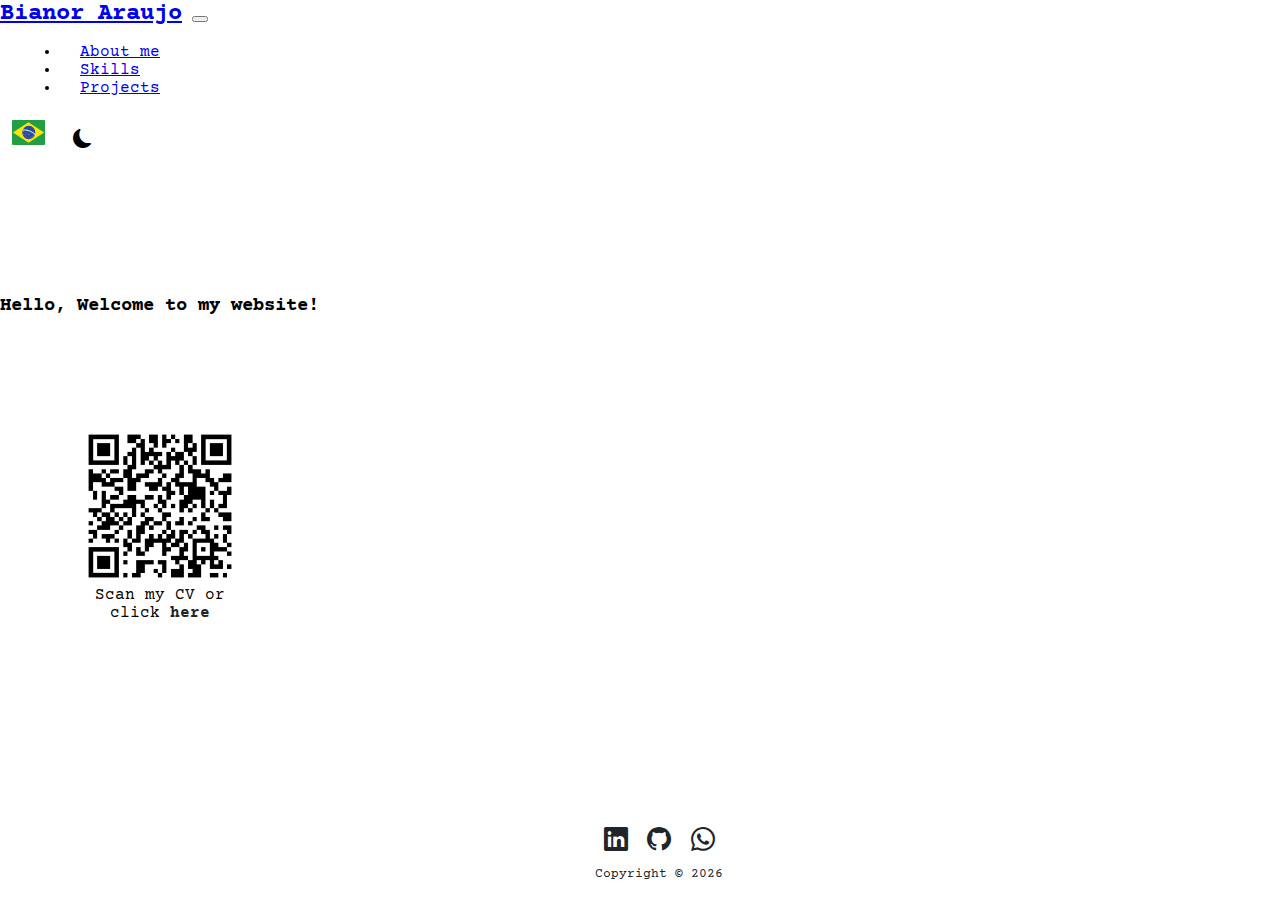
<file: en/index.html>
<!DOCTYPE html>
<html lang="en" data-bs-theme="" data-lang="">
    <head>
        <meta charset="UTF-8">
        <meta name="viewport" content="width=device-width, initial-scale=1.0">
        <link rel="icon" type="image/x-icon" href="../img/favicon.ico">
        <link rel="icon" href="https://bianoraraujo.com/img/favicon.png" sizes="32x32" />
        <link rel="icon" href="https://bianoraraujo.com/img/favicon.png" sizes="192x192" />
        <title>Home | Bianor Araujo</title>
        <meta name="description" content="Bianor Araujo - Software Engineer who develops applications and websites in .Net - C#, ASP.Net, Blazor, Typescript/Javascript - Node, Angular, React, Vuejs"/>
        <link rel="canonical" href="https://www.bianoraraujo.com/en/index">
        <meta property="og:locale" content="en_IE">
        <meta property="og:type" content="website">
        <meta property="og:title" content="Home | Bianor Araujo">
        <meta property="og:description" content="Bianor Araujo - Software Engineer who develops applications and websites in .Net - C#, ASP.Net, Blazor, Typescript/Javascript - Node, Angular, React, Vuejs">
        <meta property="og:url" content="https://www.bianoraraujo.com/en/index">
        <meta property="og:site_name" content="www.bianoraraujo.com">

        <!-- Google tag (gtag.js) -->
        <script async src="https://www.googletagmanager.com/gtag/js?id=G-9DXRD0RWWV"></script>
        <script>
            window.dataLayer = window.dataLayer || [];
            function gtag(){dataLayer.push(arguments);}
            gtag('js', new Date());

            gtag('config', 'G-9DXRD0RWWV');
        </script>
        <!-- Google tag -->

        <link rel="preconnect" href="https://fonts.googleapis.com">
        <link rel="preconnect" href="https://fonts.gstatic.com" crossorigin>
        <link href="https://fonts.googleapis.com/css2?family=Courier+Prime&display=swap" rel="stylesheet">
        <link href="https://cdn.jsdelivr.net/npm/bootstrap-icons@1.11.2/font/bootstrap-icons.min.css" rel="stylesheet">
        <link href="https://cdn.jsdelivr.net/npm/bootstrap@5.3.2/dist/css/bootstrap.min.css" rel="stylesheet" integrity="sha384-T3c6CoIi6uLrA9TneNEoa7RxnatzjcDSCmG1MXxSR1GAsXEV/Dwwykc2MPK8M2HN" crossorigin="anonymous">
        <link href="../css/style.css" rel="stylesheet">
    </head>
    <body onload="load()">
        
        <header>
            <div class="nav-bar fixed-top">

                <nav class="navbar navbar-expand-lg">
                    <div class="container-fluid">
                        <a class="navbar-brand" href="index.html">Bianor Araujo</a>

                        <button class="navbar-toggler collapsed" type="button" data-bs-toggle="collapse" data-bs-target="#navbarNav" aria-controls="navbarNav" aria-expanded="false" aria-label="Toggle navigation">
                            <span class="navbar-toggler-icon"></span>
                        </button>

                        <div class="navbar-collapse collapse" id="navbarNav">
                            <ul class="navbar-nav me-auto mb-2 mb-lg-0">
                                <li class="nav-item">
                                    <a class="nav-link" href="aboutme.html">About me</a>
                                </li>
                                <li class="nav-item">
                                    <a class="nav-link" href="skills.html">Skills</a>
                                </li>
                                <li class="nav-item">
                                    <a class="nav-link" href="projects.html">Projects</a>
                                </li>
                            </ul>

                            <button class="btnFlagChange d-flex" onclick="changeLanguage('pt')">
                                <div id="selectedFlag" class="div-selectedFlag">
                                    <img src="../img/language/br.svg">
                                </div>
                            </button>

                            <button class="btnThemeMode d-flex" onclick="changeThemeMode()">
                                <i id="toogleMode" class="bi-moon-fill themeModeIcon"></i>
                            </button>
                        </div>
                    </div>
                </nav>
                
            </div>
        </header>
        
        <article>
            <div class="container container-home">
                <div class="home-div">
                    <div class="home-div-text text-center">
                        <h3>Hello, Welcome to my website!</h3>
                    </div>
                    <div class="home-qrcode">
                        <img id="qrcode-en-resume" src="../img/qrcode/qrcode-en.png"/>
                        <span>Scan my CV or</span>
                        <span>click <a id="linkCurriculum" class="home-link" href="../docs/Bianor Araujo - En.pdf" alt="CV">here</a></span>
                    </div>
                </div>
            </div>
        </article>
        
        
        <footer class="container">
            <div class="img-container">
                <a href="https://www.linkedin.com/in/bianoraraujo" target="_blank" alt="LinkedIn">
                    <i class="bi bi-linkedin imgFooter"></i>
                </a>
                <a href="https://github.com/BianorAraujo" target="_blank" alt="Github">
                    <i class="bi bi-github imgFooter"></i>
                </a>
                <a href="https://wa.me/353873379498" target="_blank" alt="Whatsapp">
                    <i class="bi bi-whatsapp imgFooter"></i>
                </a>
            </div>
            <span id="current-year">Copyright © </span>
        </footer>

    </body>
    
    <script src="../scripts/site.js"></script>
    <script src="https://cdn.jsdelivr.net/npm/bootstrap@5.3.2/dist/js/bootstrap.bundle.min.js" integrity="sha384-C6RzsynM9kWDrMNeT87bh95OGNyZPhcTNXj1NW7RuBCsyN/o0jlpcV8Qyq46cDfL" crossorigin="anonymous"></script>
</html>
</file>
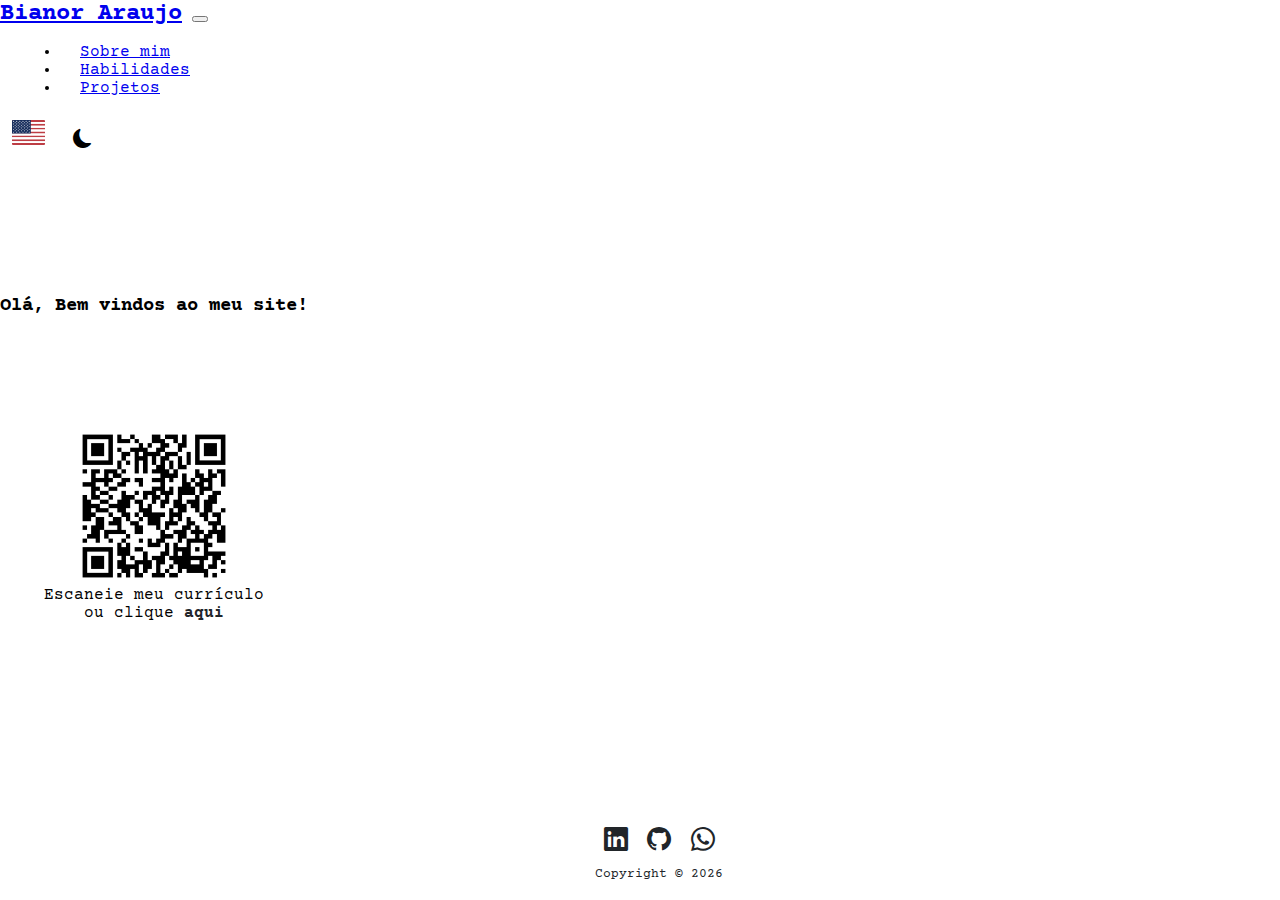
<file: pt/index.html>
<!DOCTYPE html>
<html lang="en" data-bs-theme="">
    <head>
        <meta charset="UTF-8">
        <meta name="viewport" content="width=device-width, initial-scale=1.0">
        <link rel="icon" type="image/x-icon" href="../img/favicon.ico">
        <link rel="icon" href="https://bianoraraujo.com/img/favicon.png" sizes="32x32" />
        <link rel="icon" href="https://bianoraraujo.com/img/favicon.png" sizes="192x192" />
        <title>Home | Bianor Araujo</title>
        <meta name="description" content="Bianor Araujo - Engenheiro de software que cria aplicações e websites em .Net, C#, ASP.Net, Blazor, Typescript, Javascript, Node, Angular, React, Vuejs"/>
        <link rel="canonical" href="https://www.bianoraraujo.com/pt/index">
        <meta property="og:locale" content="pt_BR">
        <meta property="og:type" content="website">
        <meta property="og:title" content="Home | Bianor Araujo">
        <meta property="og:description" content="Bianor Araujo - Engenheiro de software que cria aplicações e websites em .Net, C#, ASP.Net, Blazor, Typescript, Javascript, Node, Angular, React, Vuejs">
        <meta property="og:url" content="https://www.bianoraraujo.com/pt/index">
        <meta property="og:site_name" content="www.bianoraraujo.com">

        <!-- Google tag (gtag.js) -->
        <script async src="https://www.googletagmanager.com/gtag/js?id=G-9DXRD0RWWV"></script>
        <script>
            window.dataLayer = window.dataLayer || [];
            function gtag(){dataLayer.push(arguments);}
            gtag('js', new Date());

            gtag('config', 'G-9DXRD0RWWV');
        </script>
        <!-- Google tag -->

        <link rel="preconnect" href="https://fonts.googleapis.com">
        <link rel="preconnect" href="https://fonts.gstatic.com" crossorigin>
        <link href="https://fonts.googleapis.com/css2?family=Courier+Prime&display=swap" rel="stylesheet">
        <link href="https://cdn.jsdelivr.net/npm/bootstrap-icons@1.11.2/font/bootstrap-icons.min.css" rel="stylesheet">
        <link href="https://cdn.jsdelivr.net/npm/bootstrap@5.3.2/dist/css/bootstrap.min.css" rel="stylesheet" integrity="sha384-T3c6CoIi6uLrA9TneNEoa7RxnatzjcDSCmG1MXxSR1GAsXEV/Dwwykc2MPK8M2HN" crossorigin="anonymous">
        <link href="../css/style.css" rel="stylesheet">

    </head>
    <body onload="load()">
        
        <header>
            <div class="nav-bar fixed-top">

                <nav class="navbar navbar-expand-lg">
                    <div class="container-fluid">
                        <a class="navbar-brand" href="index.html">Bianor Araujo</a>

                        <button class="navbar-toggler collapsed" type="button" data-bs-toggle="collapse" data-bs-target="#navbarNav" aria-controls="navbarNav" aria-expanded="false" aria-label="Toggle navigation">
                            <span class="navbar-toggler-icon"></span>
                        </button>

                        <div class="navbar-collapse collapse" id="navbarNav">
                            <ul class="navbar-nav me-auto mb-2 mb-lg-0">
                                <li class="nav-item">
                                    <a class="nav-link" href="aboutme.html">Sobre mim</a>
                                </li>
                                <li class="nav-item">
                                    <a class="nav-link" href="skills.html">Habilidades</a>
                                </li>
                                <li class="nav-item">
                                    <a class="nav-link" href="projects.html">Projetos</a>
                                </li>
                            </ul>

                            <button class="btnFlagChange d-flex" onclick="changeLanguage('en')">
                                <div id="selectedFlag" class="div-selectedFlag">
                                    <img src="../img/language/us.svg">
                                </div>
                            </button>

                            <button class="btnThemeMode d-flex" onclick="changeThemeMode()">
                                <i id="toogleMode" class="bi-moon-fill themeModeIcon"></i>
                            </button>
                        </div>
                    </div>
                </nav>
                
            </div>
        </header>
        
        <article>
            <div class="container container-home">
                <div class="home-div">
                    <div class="home-div-text text-center">
                        <h3>Olá, Bem vindos ao meu site!</h3>
                    </div>
                    <div class="home-qrcode">
                        <img id="qrcode-pt-resume" src="../img/qrcode/qrcode-pt.png"/>
                        <span>Escaneie meu currículo</span>
                        <span>ou clique <a id="linkCurriculum" class="home-link" href="../docs/Bianor Araujo - Pt.pdf" alt="Currículo">aqui</a></span>
                    </div>
                </div>
            </div>
        </article>
        
        <footer class="container">
            <div class="img-container">
                <a href="https://www.linkedin.com/in/bianoraraujo/?locale=pt_BR" target="_blank" alt="LinkedIn">
                    <i class="bi bi-linkedin imgFooter"></i>
                </a>
                <a href="https://github.com/BianorAraujo" target="_blank" alt="Github">
                    <i class="bi bi-github imgFooter"></i>
                </a>
                <a href="https://wa.me/353873379498" target="_blank" alt="Whatsapp">
                    <i class="bi bi-whatsapp imgFooter"></i>
                </a>
            </div>
            <span id="current-year">Copyright © </span>
        </footer>

    </body>
    
    <script src="../scripts/site.js"></script>
    <script src="https://cdn.jsdelivr.net/npm/bootstrap@5.3.2/dist/js/bootstrap.bundle.min.js" integrity="sha384-C6RzsynM9kWDrMNeT87bh95OGNyZPhcTNXj1NW7RuBCsyN/o0jlpcV8Qyq46cDfL" crossorigin="anonymous"></script>
</html>
</file>
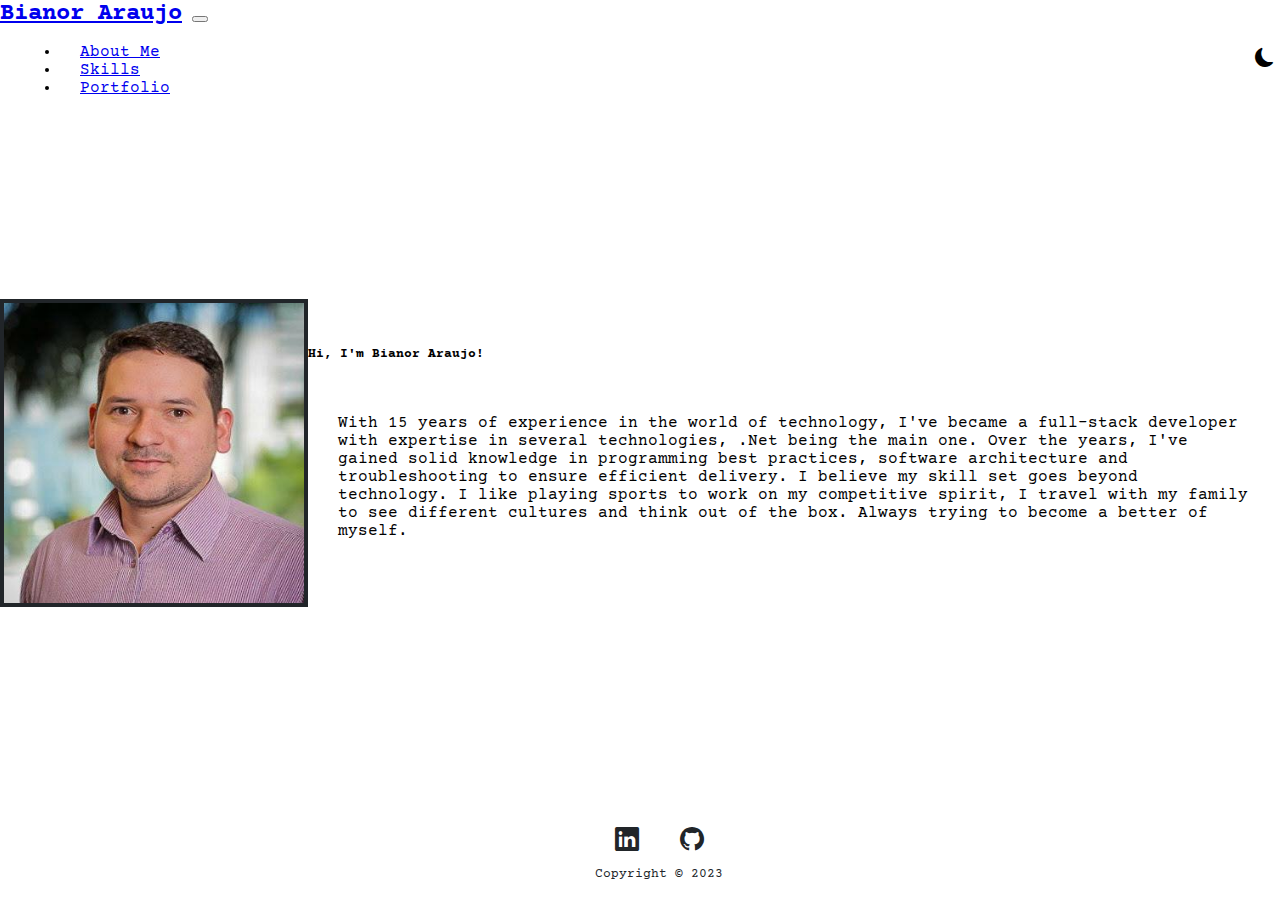
<file: aboutme.html>
<!DOCTYPE html>
<html lang="en" data-bs-theme="">
    <head>
        <meta charset="UTF-8">
        <meta name="viewport" content="width=device-width, initial-scale=1.0">
        
        <link rel="preconnect" href="https://fonts.googleapis.com">
        <link rel="preconnect" href="https://fonts.gstatic.com" crossorigin>
        <link href="https://fonts.googleapis.com/css2?family=Courier+Prime&display=swap" rel="stylesheet">
        <link href="https://cdn.jsdelivr.net/npm/bootstrap-icons@1.11.2/font/bootstrap-icons.min.css" rel="stylesheet">
        <link href="https://cdn.jsdelivr.net/npm/bootstrap@5.3.2/dist/css/bootstrap.min.css" rel="stylesheet" integrity="sha384-T3c6CoIi6uLrA9TneNEoa7RxnatzjcDSCmG1MXxSR1GAsXEV/Dwwykc2MPK8M2HN" crossorigin="anonymous">
        <link href="./css/style.css" rel="stylesheet">

        <title>About Me</title>
    </head>

    <body onload="load()">

        <header>
            <div class="nav-bar fixed-top">
                <nav class="navbar navbar-expand-lg">
                    <div class="container-fluid">
                    <a class="navbar-brand" href="index.html">Bianor Araujo</a>
                    <button class="navbar-toggler ml-auto" type="button" data-bs-toggle="collapse" data-bs-target="#navbarNav" aria-controls="navbarNav" aria-expanded="false" aria-label="Toggle navigation">
                        <span class="navbar-toggler-icon"></span>
                    </button>
                    
                    <div class="collapse navbar-collapse" id="navbarNav">
                        <ul class="navbar-nav">
                            <li class="nav-item">
                                <a class="nav-link active" href="aboutme.html">About Me</a>
                            </li>
                            <li class="nav-item">
                                <a class="nav-link" href="skills.html">Skills</a>
                            </li>
                            <li class="nav-item">
                                <a class="nav-link" href="#">Portfolio</a>
                            </li>
                        </ul>
                    </div>
                    
                    </div>
                </nav>
    
                <button class="btnThemeMode" onclick="changeThemeMode()">
                    <i id="toogleMode" class="bi-moon-fill themeModeIcon"></i>
                </button>
            </div>
        </header>
        
        <article class="article-aboutme">
            <div class="container text-center container-aboutme">
                <div class="card mb-3">
                    <div class="row g-0 row-aboutme">
                        <div class="col-md-4 col-img">
                            <img id="imgProfile" src="./img/profile.jpeg" class="img-fluid rounded-circle img-profile">
                        </div>
                        <div class="col-md-8">
                            <div class="card-body">
                            <h5 class="card-title fs-5">Hi, I'm Bianor Araujo!</h5>
                            <p class="card-text lh-lg fs-6" style="padding: 30px;">
                                With 15 years of experience in the world of technology, I've became a full-stack developer with expertise in several technologies, .Net being the main one.
                                Over the years, I've gained solid knowledge in programming best practices, software architecture and troubleshooting to ensure efficient delivery.
                                I believe my skill set goes beyond technology. I like playing sports to work on my competitive spirit, I travel with my family to see different cultures and think out of the box.
                                Always trying to become a better of myself.</p>
                            </div>
                        </div>
                    </div>
                </div>
            </div>
        </article>

        <footer class="container">
            <div class="img-container">
                <a href="https://www.linkedin.com/in/bianoraraujo/?locale=en_US" target="_blank" alt="LinkedIn">
                    <i class="bi bi-linkedin imgFooter"></i>
                </a>
                <a href="https://github.com/BianorAraujo" target="_blank" alt="Github">
                    <i class="bi bi-github imgFooter"></i>
                </a>
            </div>
            Copyright © 2023
        </footer>

    </body>

    <script src="./scripts/site.js"></script>
    <script src="https://cdn.jsdelivr.net/npm/bootstrap@5.3.2/dist/js/bootstrap.bundle.min.js" integrity="sha384-C6RzsynM9kWDrMNeT87bh95OGNyZPhcTNXj1NW7RuBCsyN/o0jlpcV8Qyq46cDfL" crossorigin="anonymous"></script>

</html>
</file>
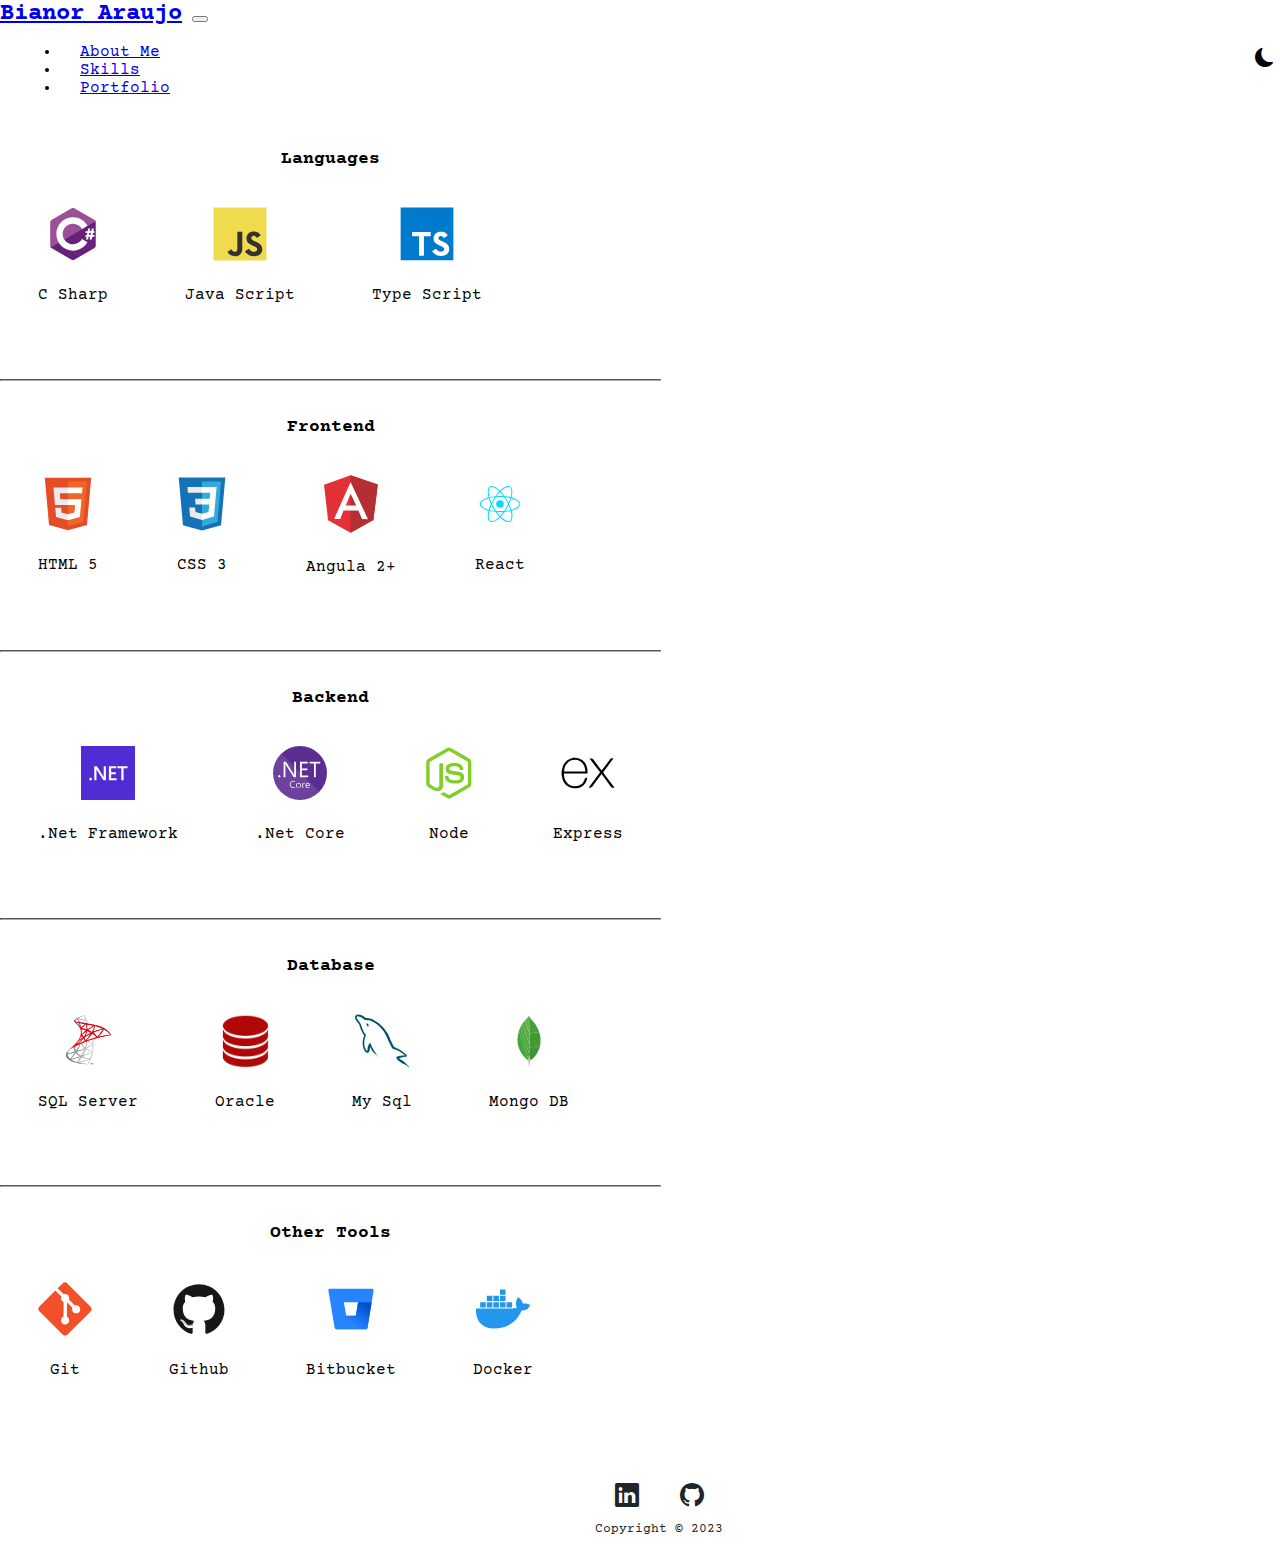
<file: skills.html>
<!DOCTYPE html>
<html lang="en" data-bs-theme="">
    <head>
        <meta charset="UTF-8">
        <meta name="viewport" content="width=device-width, initial-scale=1.0">

        <link rel="preconnect" href="https://fonts.googleapis.com">
        <link rel="preconnect" href="https://fonts.gstatic.com" crossorigin>
        <link href="https://fonts.googleapis.com/css2?family=Courier+Prime&display=swap" rel="stylesheet">
        <link href="https://cdn.jsdelivr.net/npm/bootstrap-icons@1.11.2/font/bootstrap-icons.min.css" rel="stylesheet">
        <link href="https://cdn.jsdelivr.net/npm/bootstrap@5.3.2/dist/css/bootstrap.min.css" rel="stylesheet" integrity="sha384-T3c6CoIi6uLrA9TneNEoa7RxnatzjcDSCmG1MXxSR1GAsXEV/Dwwykc2MPK8M2HN" crossorigin="anonymous">
        <link href="./css/style.css" rel="stylesheet">

        <title>Skills</title>
    </head>
    <body onload="load()">
    
        <header>
            <div class="nav-bar fixed-top">
                <nav class="navbar navbar-expand-lg">
                    <div class="container-fluid">
                    <a class="navbar-brand" href="index.html">Bianor Araujo</a>
                    <button class="navbar-toggler ml-auto" type="button" data-bs-toggle="collapse" data-bs-target="#navbarNav" aria-controls="navbarNav" aria-expanded="false" aria-label="Toggle navigation">
                        <span class="navbar-toggler-icon"></span>
                    </button>
                    
                    <div class="collapse navbar-collapse" id="navbarNav">
                        <ul class="navbar-nav">
                            <li class="nav-item">
                                <a class="nav-link" href="aboutme.html">About Me</a>
                            </li>
                            <li class="nav-item">
                                <a class="nav-link active" href="skills.html">Skills</a>
                            </li>
                            <li class="nav-item">
                                <a class="nav-link" href="#">Portfolio</a>
                            </li>
                        </ul>
                    </div>
                    
                    </div>
                </nav>

                <button class="btnThemeMode" onclick="changeThemeMode()">
                    <i id="toogleMode" class="bi-moon-fill themeModeIcon"></i>
                </button>
            </div>
        </header>
        
        <article>
            <div class="container container-skills">
                <div class="card">
                    <div class="row card-row-skills">
                        <div class="col-md-4 card-col-skills">
                            Languages
                        </div>
                        <div class="col-md-8">
                            <div class="col-skills-content">
                                <div class="skill-content">
                                    <div>
                                        <img class="img-skill" src="./img/skill/language/csharp.svg">
                                    </div>
                                    <div>
                                        C Sharp
                                    </div>
                                </div>
                                <div class="skill-content">
                                    <div>
                                        <img class="img-skill" src="./img/skill/language/javascript.svg">
                                    </div>
                                    <div>
                                        Java Script
                                    </div>
                                </div>
                                <div class="skill-content">
                                    <div>
                                        <img class="img-skill" src="./img/skill/language/typescript.svg">
                                    </div>
                                    <div>
                                        Type Script
                                    </div>
                                </div>
                            </div>
                        </div>
                    </div>
                    <hr />
                    <div class="row card-row-skills">
                        <div class="col-md-4 card-col-skills">
                            Frontend
                        </div>
                        <div class="col-md-8">
                            <div class="col-skills-content">
                                <div class="skill-content">
                                    <div>
                                        <img class="img-skill" src="./img/skill/frontend/html5.svg">
                                    </div>
                                    <div>
                                        HTML 5
                                    </div>
                                </div>
                                <div class="skill-content">
                                    <div>
                                        <img class="img-skill" src="./img/skill/frontend/css3.svg">
                                    </div>
                                    <div>
                                        CSS 3
                                    </div>
                                </div>
                                <div class="skill-content">
                                    <div>
                                        <img class="img-skill" src="./img/skill/frontend/angular2.svg">
                                    </div>
                                    <div>
                                        Angula 2+
                                    </div>
                                </div>
                                <div class="skill-content">
                                    <div>
                                        <img class="img-skill" src="./img/skill/frontend/react.svg">
                                    </div>
                                    <div>
                                        React
                                    </div>
                                </div>
                            </div>
                        </div>
                    </div>
                    <hr />
                    <div class="row card-row-skills">
                        <div class="col-md-4 card-col-skills">
                            Backend
                        </div>
                        <div class="col-md-8">
                            <div class="col-skills-content">
                                <div class="skill-content">
                                    <div>
                                        <img class="img-skill" src="./img/skill/backend/net-framework.svg">
                                    </div>
                                    <div>
                                        .Net Framework
                                    </div>
                                </div>
                                <div class="skill-content">
                                    <div>
                                        <img class="img-skill" src="./img/skill/backend/netcore.svg">
                                    </div>
                                    <div>
                                        .Net Core
                                    </div>
                                </div>
                                <div class="skill-content">
                                    <div>
                                        <img class="img-skill" src="./img/skill/backend/node.svg">
                                    </div>
                                    <div>
                                        Node
                                    </div>
                                </div>
                                <div class="skill-content">
                                    <div>
                                        <img id="express" class="img-skill" src="./img/skill/backend/express.svg">
                                    </div>
                                    <div>
                                        Express
                                    </div>
                                </div>
                            </div>
                        </div>
                    </div>
                    <hr />
                    <div class="row card-row-skills">
                        <div class="col-md-4 card-col-skills">
                            Database
                        </div>
                        <div class="col-md-8">
                            <div class="col-skills-content">
                                <div class="skill-content">
                                    <div>
                                        <img class="img-skill" src="./img/skill/database/sql-server.png">
                                    </div>
                                    <div>
                                        SQL Server
                                    </div>
                                </div>
                                <div class="skill-content">
                                    <div>
                                        <img class="img-skill" src="./img/skill/database/oracle.png">
                                    </div>
                                    <div>
                                        Oracle
                                    </div>
                                </div>
                                <div class="skill-content">
                                    <div>
                                        <img class="img-skill" src="./img/skill/database/mysql.svg">
                                    </div>
                                    <div>
                                        My Sql
                                    </div>
                                </div>
                                <div class="skill-content">
                                    <div>
                                        <img class="img-skill" src="./img/skill/database/mongodb.svg">
                                    </div>
                                    <div>
                                        Mongo DB
                                    </div>
                                </div>
                            </div>
                        </div>
                    </div>
                    <hr />
                    <div class="row card-row-skills">
                        <div class="col-md-4 card-col-skills">
                            Other Tools
                        </div>
                        <div class="col-md-8">
                            <div class="col-skills-content">
                                <div class="skill-content">
                                    <div>
                                        <img class="img-skill" src="./img/skill/git.svg">
                                    </div>
                                    <div>
                                        Git
                                    </div>
                                </div>
                                <div class="skill-content">
                                    <div>
                                        <img class="img-skill" src="./img/skill/github.svg">
                                    </div>
                                    <div>
                                        Github
                                    </div>
                                </div>
                                <div class="skill-content">
                                    <div>
                                        <img class="img-skill" src="./img/skill/bitbucket.svg">
                                    </div>
                                    <div>
                                        Bitbucket
                                    </div>
                                </div>
                                <div class="skill-content">
                                    <div>
                                        <img class="img-skill" src="./img/skill/docker.svg">
                                    </div>
                                    <div>
                                        Docker
                                    </div>
                                </div>
                            </div>
                        </div>
                    </div>

                </div>
            </div>
        </article>
        
        <footer class="container">
            <div class="img-container">
                <a href="https://www.linkedin.com/in/bianoraraujo/?locale=en_US" target="_blank" alt="LinkedIn">
                    <i class="bi bi-linkedin imgFooter"></i>
                </a>
                <a href="https://github.com/BianorAraujo" target="_blank" alt="Github">
                    <i class="bi bi-github imgFooter"></i>
                </a>
            </div>
            Copyright © 2023
        </footer>

    </body>
    <script src="./scripts/site.js"></script>
    <script src="https://cdn.jsdelivr.net/npm/bootstrap@5.3.2/dist/js/bootstrap.bundle.min.js" integrity="sha384-C6RzsynM9kWDrMNeT87bh95OGNyZPhcTNXj1NW7RuBCsyN/o0jlpcV8Qyq46cDfL" crossorigin="anonymous"></script>
</html>
</file>
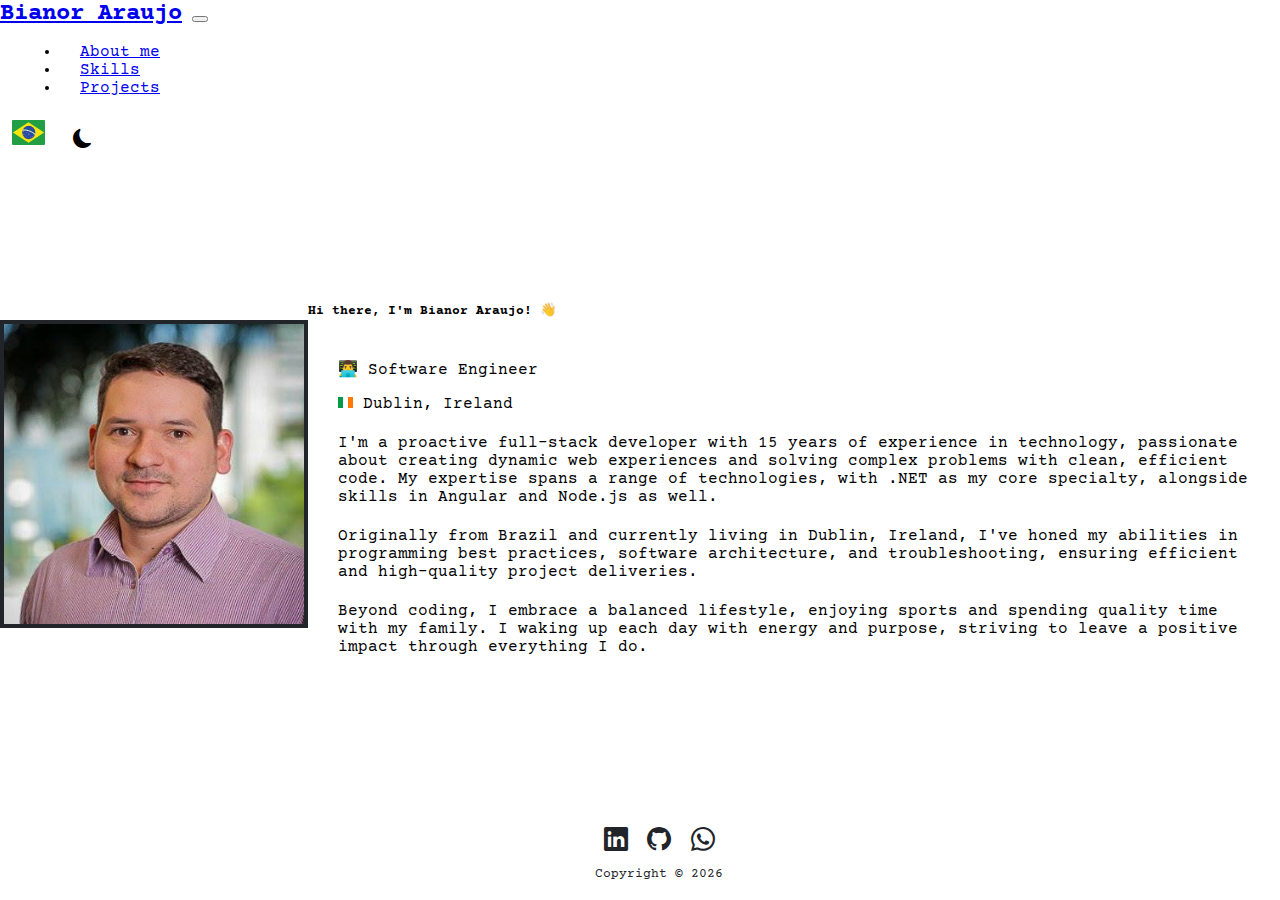
<file: en/aboutme.html>
<!DOCTYPE html>
<html lang="en" data-bs-theme="">
    <head>
        <meta charset="UTF-8">
        <meta name="viewport" content="width=device-width, initial-scale=1.0">
        <link rel="icon" type="image/x-icon" href="../img/favicon.ico">
        <link rel="icon" href="https://bianoraraujo.com/img/favicon.png" sizes="32x32" />
        <link rel="icon" href="https://bianoraraujo.com/img/favicon.png" sizes="192x192" />
        <title>About me | Bianor Araujo</title>
        <meta name="description" content="Bianor Araujo - Software Engineer who develops applications and websites in .Net - C#, ASP.Net, Blazor, Typescript/Javascript - Node, Angular, React, Vuejs"/>
        <link rel="canonical" href="https://www.bianoraraujo.com/en/aboutme">
        <meta property="og:locale" content="en_IE">
        <meta property="og:type" content="website">
        <meta property="og:title" content="About me | Bianor Araujo">
        <meta property="og:description" content="Bianor Araujo - Software Engineer who develops applications and websites in .Net - C#, ASP.Net, Blazor, Typescript/Javascript - Node, Angular, React, Vuejs">
        <meta property="og:url" content="https://www.bianoraraujo.com/en/aboutme">
        <meta property="og:site_name" content="www.bianoraraujo.com">

        <!-- Google tag (gtag.js) -->
        <script async src="https://www.googletagmanager.com/gtag/js?id=G-9DXRD0RWWV"></script>
        <script>
            window.dataLayer = window.dataLayer || [];
            function gtag(){dataLayer.push(arguments);}
            gtag('js', new Date());

            gtag('config', 'G-9DXRD0RWWV');
        </script>
        <!-- Google tag -->
        
        <link rel="preconnect" href="https://fonts.googleapis.com">
        <link rel="preconnect" href="https://fonts.gstatic.com" crossorigin>
        <link href="https://fonts.googleapis.com/css2?family=Courier+Prime&display=swap" rel="stylesheet">
        <link href="https://cdn.jsdelivr.net/npm/bootstrap-icons@1.11.2/font/bootstrap-icons.min.css" rel="stylesheet">
        <link href="https://cdn.jsdelivr.net/npm/bootstrap@5.3.2/dist/css/bootstrap.min.css" rel="stylesheet" integrity="sha384-T3c6CoIi6uLrA9TneNEoa7RxnatzjcDSCmG1MXxSR1GAsXEV/Dwwykc2MPK8M2HN" crossorigin="anonymous">
        <link href="../css/style.css" rel="stylesheet">
    </head>

    <body onload="load()">

        <header>
            <div class="nav-bar fixed-top">
                
                <nav class="navbar navbar-expand-lg">
                    <div class="container-fluid">
                        <a class="navbar-brand" href="index.html">Bianor Araujo</a>

                        <button class="navbar-toggler collapsed" type="button" data-bs-toggle="collapse" data-bs-target="#navbarNav" aria-controls="navbarNav" aria-expanded="false" aria-label="Toggle navigation">
                            <span class="navbar-toggler-icon"></span>
                        </button>

                        <div class="navbar-collapse collapse" id="navbarNav">
                            <ul class="navbar-nav me-auto mb-2 mb-lg-0">
                                <li class="nav-item">
                                    <a class="nav-link active" href="aboutme.html">About me</a>
                                </li>
                                <li class="nav-item">
                                    <a class="nav-link" href="skills.html">Skills</a>
                                </li>
                                <li class="nav-item">
                                    <a class="nav-link" href="projects.html">Projects</a>
                                </li>
                            </ul>
                        
                            <button class="btnFlagChange d-flex" onclick="changeLanguage('pt')">
                                <div id="selectedFlag" class="div-selectedFlag">
                                    <img src="../img/language/br.svg">
                                </div>
                            </button>

                            <button class="btnThemeMode d-flex" onclick="changeThemeMode()">
                                <i id="toogleMode" class="bi-moon-fill themeModeIcon"></i>
                            </button>
                        </div>
                    </div>
                </nav>
                
            </div>
        </header>
        
        <article class="article-aboutme">
            <div class="container text-center container-aboutme">
                <div class="card mb-3">
                    <div class="row g-0 row-aboutme">
                        <div class="col-md-4 col-img">
                            <img id="imgProfile" src="../img/profile1.jpeg" class="img-fluid rounded-circle img-profile">
                        </div>
                        <div class="col-md-8">
                            <div class="card-body">
                            <h5 class="card-title text-title fs-5">Hi there, I'm Bianor Araujo! &#x1F44B;</h5>
                            <p class="card-text text-aboutme">&#x1F468;&#x200D;&#x1F4BB; Software Engineer</p>
                            <p class="card-text text-aboutme"><img class="flag-aboutme" src="../img/language/ie.svg">Dublin, Ireland</p> 
                            <p class="card-text aboutme-content lh-lg fs-6">
                                I'm a proactive full-stack developer with 15 years of experience in technology, passionate about creating 
                                dynamic web experiences and solving complex problems with clean, efficient code. My expertise spans a range 
                                of technologies, with .NET as my core specialty, alongside skills in Angular and Node.js as well.</p>
                            <p class="card-text aboutme-content lh-lg fs-6">
                                Originally from Brazil and currently living in Dublin, Ireland, I've honed my abilities in programming best 
                                practices, software architecture, and troubleshooting, ensuring efficient and high-quality project deliveries.</p>
                            <p class="card-text aboutme-content lh-lg fs-6">
                                Beyond coding, I embrace a balanced lifestyle, enjoying sports and spending quality time with my family. 
                                I waking up each day with energy and purpose, striving to leave a positive impact through everything I do.</p>
                            </div>
                        </div>
                    </div>
                </div>
            </div>
        </article>

        <footer class="container">
            <div class="img-container">
                <a href="https://www.linkedin.com/in/bianoraraujo" target="_blank" alt="LinkedIn">
                    <i class="bi bi-linkedin imgFooter"></i>
                </a>
                <a href="https://github.com/BianorAraujo" target="_blank" alt="Github">
                    <i class="bi bi-github imgFooter"></i>
                </a>
                <a href="https://wa.me/353873379498" target="_blank" alt="Whatsapp">
                    <i class="bi bi-whatsapp imgFooter"></i>
                </a>
            </div>
            <span id="current-year">Copyright © </span>
        </footer>

    </body>

    <script src="../scripts/site.js"></script>
    <script src="https://cdn.jsdelivr.net/npm/bootstrap@5.3.2/dist/js/bootstrap.bundle.min.js" integrity="sha384-C6RzsynM9kWDrMNeT87bh95OGNyZPhcTNXj1NW7RuBCsyN/o0jlpcV8Qyq46cDfL" crossorigin="anonymous"></script>

</html>
</file>
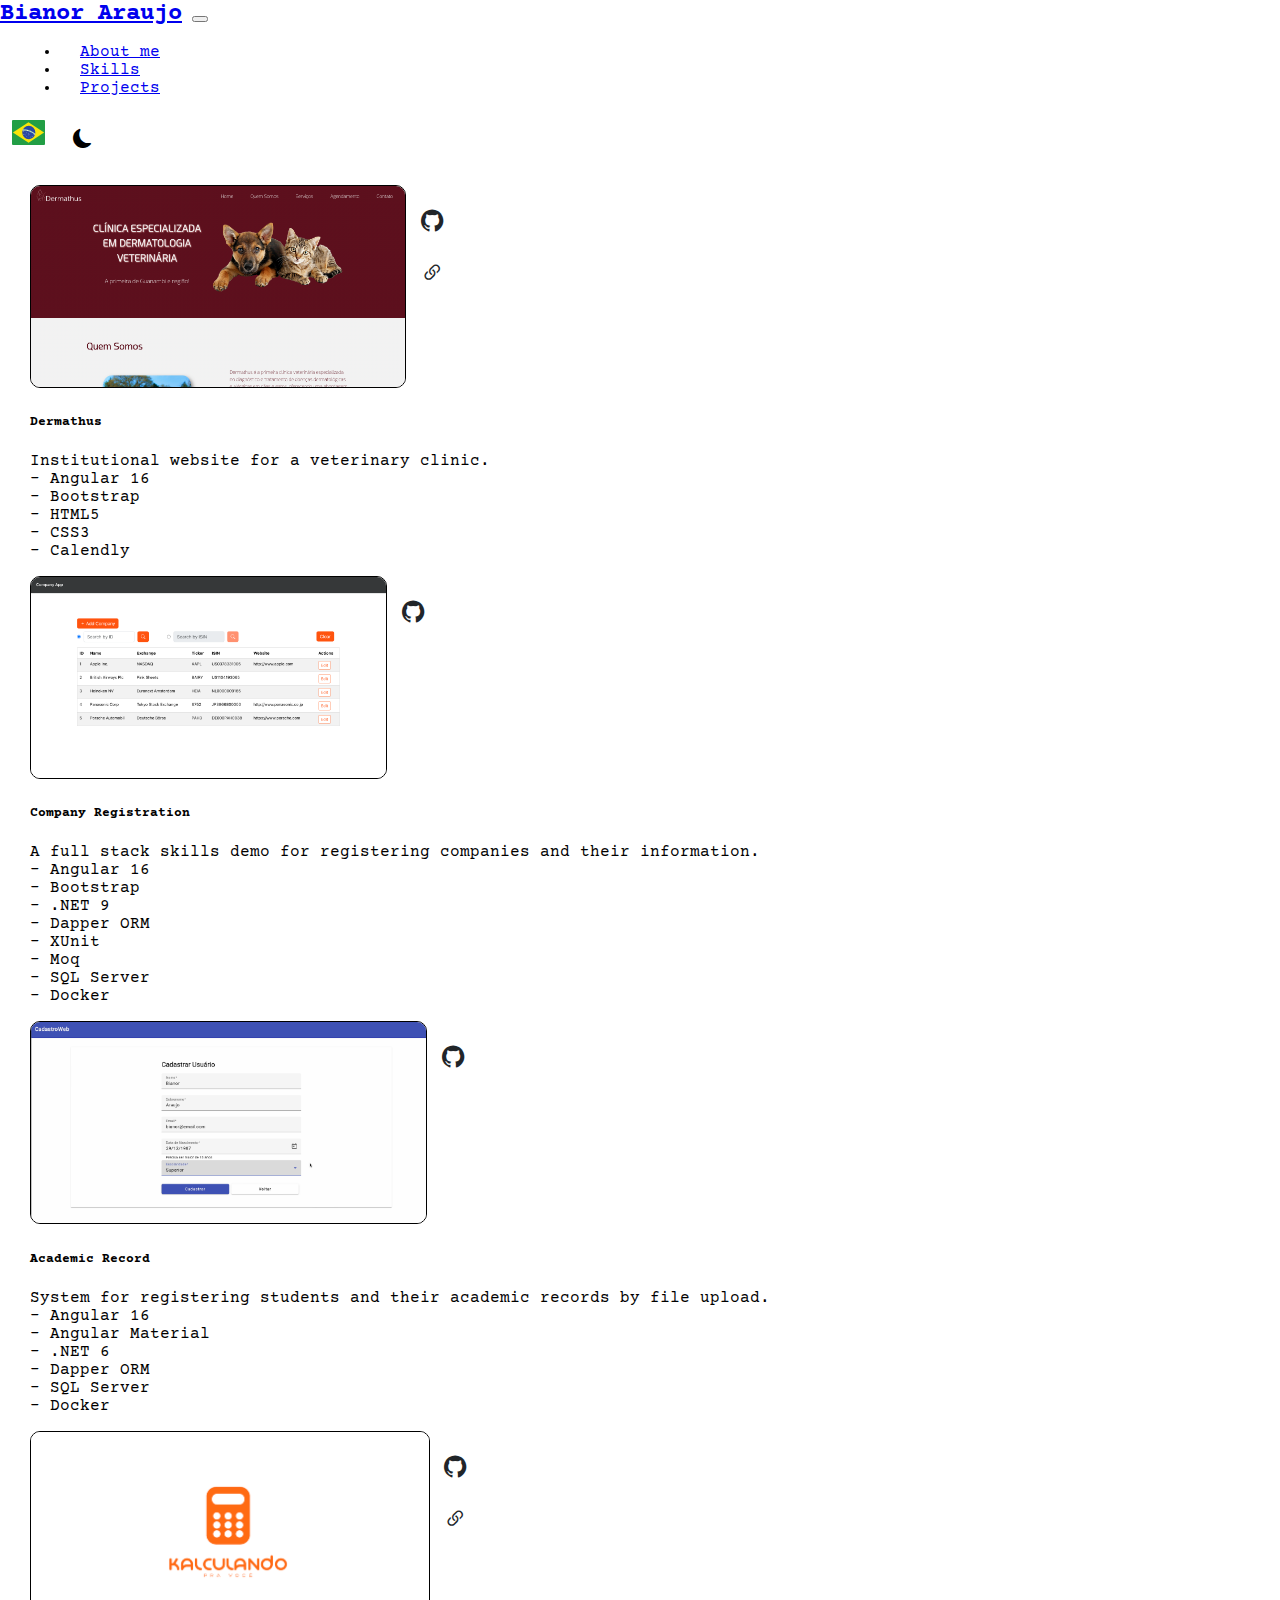
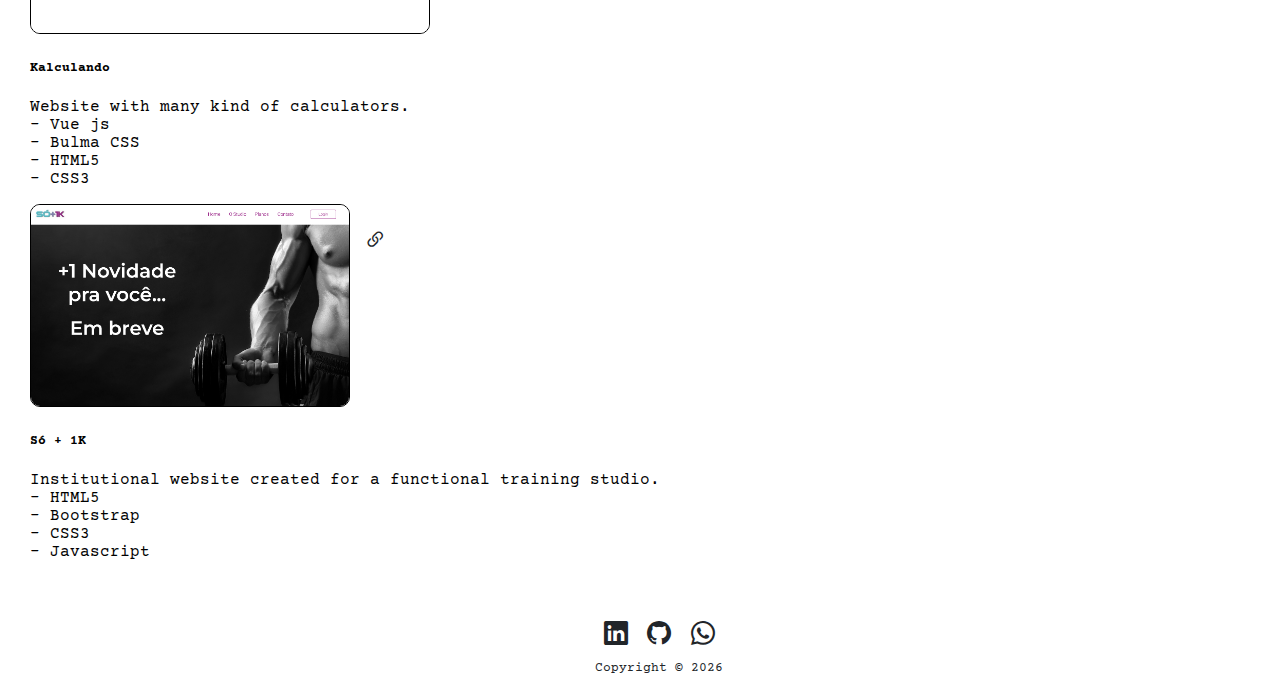
<file: en/projects.html>
<!DOCTYPE html>
<html lang="en" data-bs-theme="">
    <head>
        <meta charset="UTF-8">
        <meta name="viewport" content="width=device-width, initial-scale=1.0">
        <link rel="icon" type="image/x-icon" href="../img/favicon.ico">
        <link rel="icon" href="https://bianoraraujo.com/img/favicon.png" sizes="32x32" />
        <link rel="icon" href="https://bianoraraujo.com/img/favicon.png" sizes="192x192" />
        <title>Projects | Bianor Araujo</title>
        <meta name="description" content="Bianor Araujo - Software Engineer who develops applications and websites in .Net - C#, ASP.Net, Blazor, Typescript/Javascript - Node, Angular, React, Vuejs"/>
        <link rel="canonical" href="https://www.bianoraraujo.com/en/projects">
        <meta property="og:locale" content="en_IE">
        <meta property="og:type" content="website">
        <meta property="og:title" content="Projects | Bianor Araujo">
        <meta property="og:description" content="Bianor Araujo - Software Engineer who develops applications and websites in .Net - C#, ASP.Net, Blazor, Typescript/Javascript - Node, Angular, React, Vuejs">
        <meta property="og:url" content="https://www.bianoraraujo.com/en/projects">
        <meta property="og:site_name" content="www.bianoraraujo.com">

        <!-- Google tag (gtag.js) -->
        <script async src="https://www.googletagmanager.com/gtag/js?id=G-9DXRD0RWWV"></script>
        <script>
            window.dataLayer = window.dataLayer || [];
            function gtag(){dataLayer.push(arguments);}
            gtag('js', new Date());

            gtag('config', 'G-9DXRD0RWWV');
        </script>
        <!-- Google tag -->

        <link rel="preconnect" href="https://fonts.googleapis.com">
        <link rel="preconnect" href="https://fonts.gstatic.com" crossorigin>
        <link href="https://fonts.googleapis.com/css2?family=Courier+Prime&display=swap" rel="stylesheet">
        <link href="https://cdn.jsdelivr.net/npm/bootstrap-icons@1.11.2/font/bootstrap-icons.min.css" rel="stylesheet">
        <link href="https://cdn.jsdelivr.net/npm/bootstrap@5.3.2/dist/css/bootstrap.min.css" rel="stylesheet" integrity="sha384-T3c6CoIi6uLrA9TneNEoa7RxnatzjcDSCmG1MXxSR1GAsXEV/Dwwykc2MPK8M2HN" crossorigin="anonymous">
        <link href="../css/style.css" rel="stylesheet">
    </head>
    
    <body onload="load()">
    
        <header>
            <div class="nav-bar fixed-top">
            
                <nav class="navbar navbar-expand-lg">
                    <div class="container-fluid">
                        <a class="navbar-brand" href="index.html">Bianor Araujo</a>

                        <button class="navbar-toggler collapsed" type="button" data-bs-toggle="collapse" data-bs-target="#navbarNav" aria-controls="navbarNav" aria-expanded="false" aria-label="Toggle navigation">
                            <span class="navbar-toggler-icon"></span>
                        </button>

                        <div class="navbar-collapse collapse" id="navbarNav">
                            <ul class="navbar-nav me-auto mb-2 mb-lg-0">
                                <li class="nav-item">
                                    <a class="nav-link" href="aboutme.html">About me</a>
                                </li>
                                <li class="nav-item">
                                    <a class="nav-link" href="skills.html">Skills</a>
                                </li>
                                <li class="nav-item">
                                    <a class="nav-link active" href="projects.html">Projects</a>
                                </li>
                            </ul>
                        
                            <button class="btnFlagChange d-flex" onclick="changeLanguage('pt')">
                            <div id="selectedFlag" class="div-selectedFlag">
                                <img src="../img/language/br.svg">
                            </div>
                            </button>

                            <button class="btnThemeMode d-flex" onclick="changeThemeMode()">
                                <i id="toogleMode" class="bi-moon-fill themeModeIcon"></i>
                            </button>
                        </div>
                    </div>
                </nav>
                
            </div>
        </header>
        
        <article>
            <div id="div-projects" class="container text-center">
                <div class="row row-cols-1 row-cols-md-3 g-4 row-project">
					<div class="col">
						<div class="card h-100">
                            <div class="card-image">
                                <div>
                                    <img class="img-projects" src="../img/project/dermathus.png" class="card-img-top">
                                </div>
                                <div class="card-link">
                                    <a href="https://github.com/BianorAraujo/dermathus" title="Dermathus - GitHub" target="_blank">
                                        <div class="project-link"><i class="bi bi-github"></i></div>
                                    </a>
                                    <a href="https://www.dermathus.com.br" title="Dermathus - Website" target="_blank">
                                        <div class="project-link"><i class="bi bi-link-45deg"></i></div>
                                    </a>
                                </div>
                            </div>
							<div class="card-body">
								<h5 class="card-title">Dermathus</h5>
								<p class="card-text">
									Institutional website for a veterinary clinic. <br>
									- Angular 16 <br>
									- Bootstrap <br>
									- HTML5 <br>
									- CSS3 <br>
                                    - Calendly <br>
								</p>
							</div>
						</div>
					</div>
                    <div class="col">
						<div class="card h-100">
                            <div class="card-image">
                                <div>
								    <img class="img-projects" src="../img/project/company-app.png" class="card-img-top">
                                </div>
                                <div class="card-link">
                                    <a href="https://github.com/BianorAraujo/company-api" title="CompanyApp - GitHub" target="_blank">
                                        <div class="project-link"><i class="bi bi-github"></i></div>
                                    </a>
                                </div>
							</div>
							<div class="card-body">
								<h5 class="card-title">Company Registration</h5>
								<p class="card-text">
									A full stack skills demo for registering companies and their information. <br>
									- Angular 16 <br>
									- Bootstrap <br>
									- .NET 9 <br>
									- Dapper ORM <br>
                                    - XUnit <br>
                                    - Moq <br>
                                    - SQL Server <br>
									- Docker
								</p>
							</div>
						</div>
                    </div>
                    <div class="col">
						<div class="card h-100">
                            <div class="card-image">
                                <div>
								    <img class="img-projects" src="../img/project/cadastro.png" class="card-img-top">
                                </div>
                                <div class="card-link">
                                    <a href="https://github.com/BianorAraujo/academic-record" title="AcademicApp - GitHub" target="_blank">
                                        <div class="project-link"><i class="bi bi-github"></i></div>
                                    </a>
                                </div>
                            </div>
							<div class="card-body">
								<h5 class="card-title">Academic Record</h5>
								<p class="card-text">
									System for registering students and their academic records by file upload. <br>
									- Angular 16 <br>
									- Angular Material <br>
									- .NET 6 <br>
									- Dapper ORM <br>
                                    - SQL Server <br>
									- Docker
								</p>
							</div>
						</div>
                    </div>
                    <div class="col">
						<div class="card h-100">
                            <div class="card-image">
                                <div>
								    <img class="img-projects" src="../img/project/kalculando.png" class="card-img-top">
                                </div>
                                <div class="card-link">
                                    <a href="https://github.com/BianorAraujo/kalculando" title="Kalculando - GitHub" target="_blank">
                                        <div class="project-link"><i class="bi bi-github"></i></div>
                                    </a>
                                    <a href="https://www.kalculando.com.br" title="Kalculando - Website" target="_blank">
                                        <div class="project-link"><i class="bi bi-link-45deg"></i></div>
                                    </a>
                                </div>
                            </div>
							<div class="card-body">
								<h5 class="card-title">Kalculando</h5>
								<p class="card-text">
									Website with many kind of calculators. <br>
									- Vue js <br>
									- Bulma CSS <br>
									- HTML5 <br>
									- CSS3 <br>
								</p>
							</div>
						</div>
                    </div>
                    <div class="col">
						<div class="card h-100">
                            <div class="card-image">
                                <div>
								    <img class="img-projects" src="../img/project/somaiumk.png" class="card-img-top">
                                </div>
                                <div class="card-link">
                                    <a href="https://somaisumk.vercel.app" title="Só + 1K - Website" target="_blank">
                                        <div class="project-link"><i class="bi bi-link-45deg"></i></div>
                                    </a>
                                </div>
                            </div>
							<div class="card-body">
								<h5 class="card-title">Só + 1K</h5>
								<p class="card-text">
									Institutional website created for a functional training studio. <br>
									- HTML5 <br>
									- Bootstrap <br>
									- CSS3 <br>
									- Javascript
								</p>
							</div>
						</div>
                    </div>
                </div>
            </div>
        </article>
        
        <footer class="container">
			<div class="img-container">
				<a href="https://www.linkedin.com/in/bianoraraujo" target="_blank" alt="LinkedIn">
					<i class="bi bi-linkedin imgFooter"></i>
				</a>
				<a href="https://github.com/BianorAraujo" target="_blank" alt="Github">
					<i class="bi bi-github imgFooter"></i>
				</a>
				<a href="https://wa.me/353873379498" target="_blank" alt="Whatsapp">
					<i class="bi bi-whatsapp imgFooter"></i>
				</a>
			</div>
			<span id="current-year">Copyright © </span>
      </footer>

    </body>
    <script src="../scripts/site.js"></script>
    <script src="https://cdn.jsdelivr.net/npm/bootstrap@5.3.2/dist/js/bootstrap.bundle.min.js" integrity="sha384-C6RzsynM9kWDrMNeT87bh95OGNyZPhcTNXj1NW7RuBCsyN/o0jlpcV8Qyq46cDfL" crossorigin="anonymous"></script>
</html>
</file>
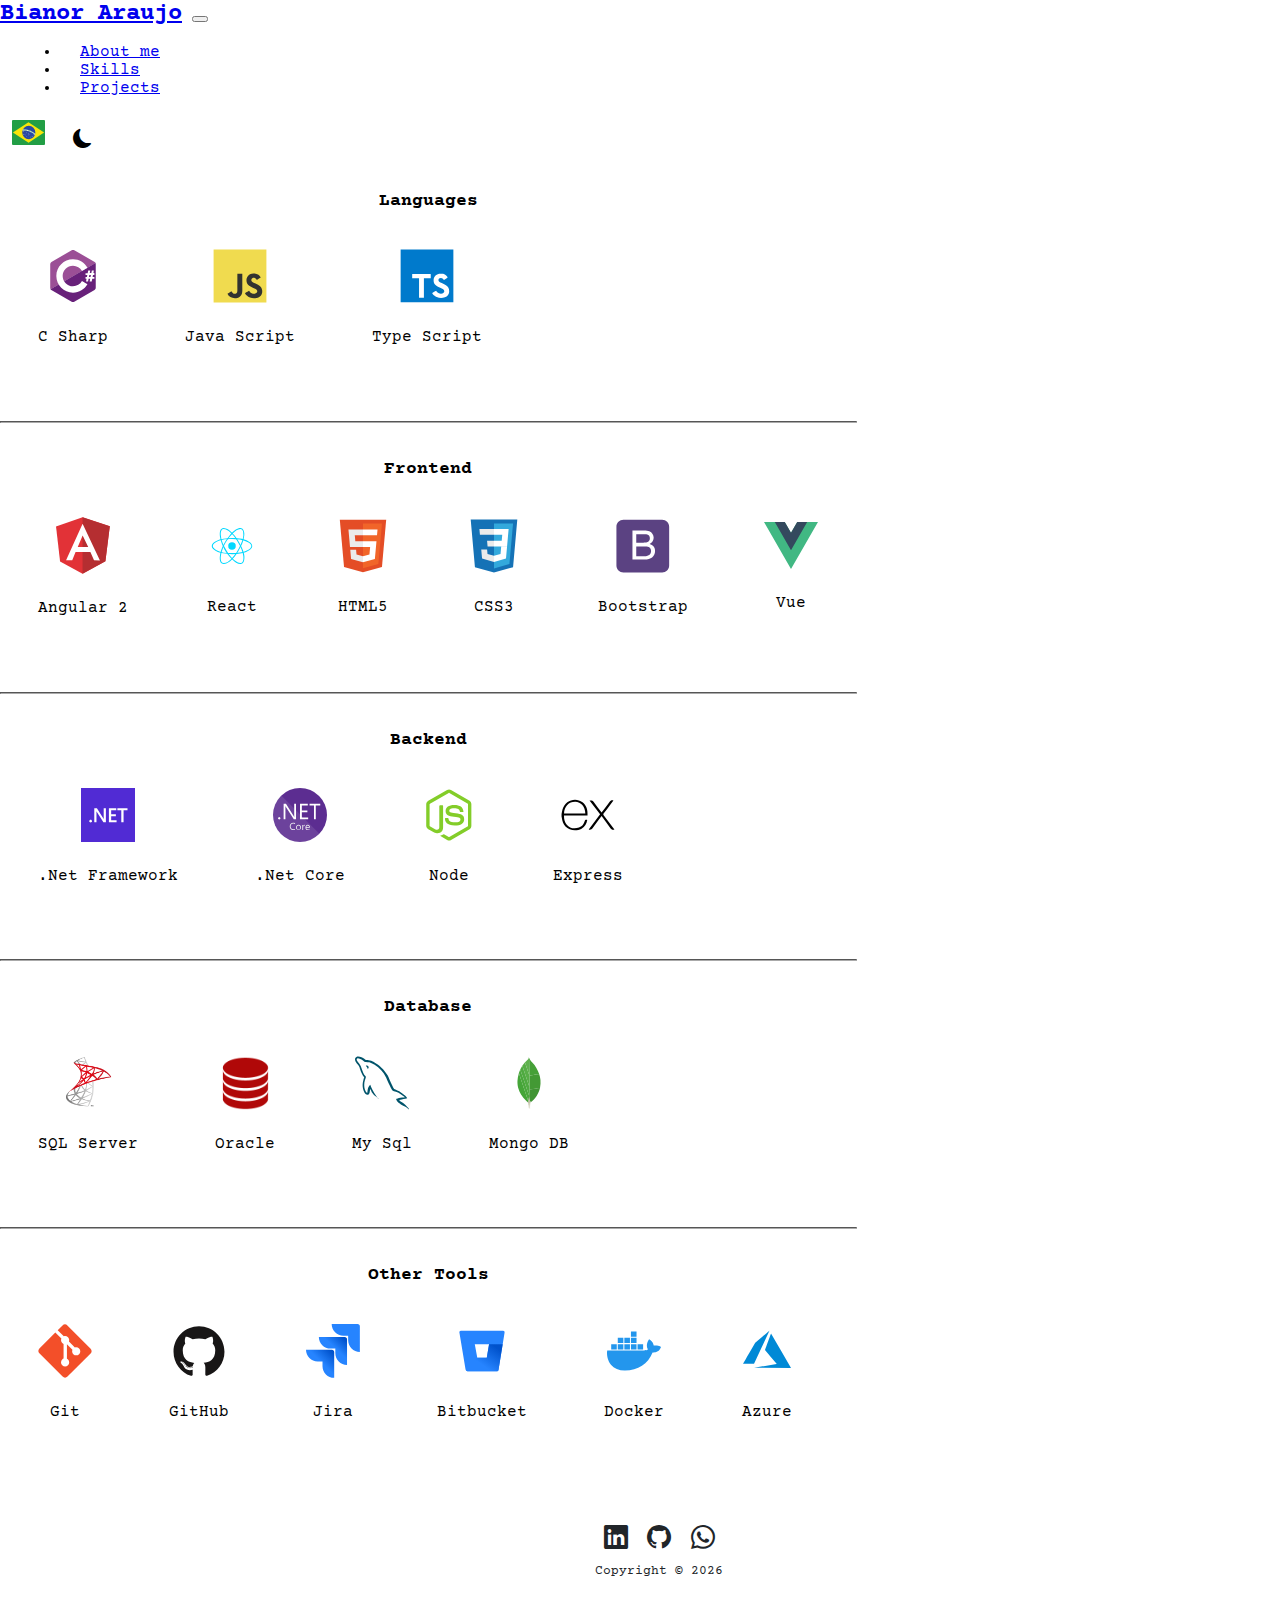
<file: en/skills.html>
<!DOCTYPE html>
<html lang="en" data-bs-theme="">
    <head>
        <meta charset="UTF-8">
        <meta name="viewport" content="width=device-width, initial-scale=1.0">
        <link rel="icon" type="image/x-icon" href="../img/favicon.ico">
        <link rel="icon" href="https://bianoraraujo.com/img/favicon.png" sizes="32x32" />
        <link rel="icon" href="https://bianoraraujo.com/img/favicon.png" sizes="192x192" />
        <title>Skills | Bianor Araujo</title>
        <meta name="description" content="Bianor Araujo - Software Engineer who develops applications and websites in .Net, C#, ASP.Net, Blazor, Typescript, Javascript, Node, Angular, React, Vuejs"/>
        <link rel="canonical" href="https://www.bianoraraujo.com/en/skills">
        <meta property="og:locale" content="en_IE">
        <meta property="og:type" content="website">
        <meta property="og:title" content="Skills | Bianor Araujo">
        <meta property="og:description" content="Bianor Araujo - Software Engineer who develops applications and websites in .Net, C#, ASP.Net, Blazor, Typescript, Javascript, Node, Angular, React, Vuejs">
        <meta property="og:url" content="https://www.bianoraraujo.com/en/skills">
        <meta property="og:site_name" content="www.bianoraraujo.com">

        <!-- Google tag (gtag.js) -->
        <script async src="https://www.googletagmanager.com/gtag/js?id=G-9DXRD0RWWV"></script>
        <script>
            window.dataLayer = window.dataLayer || [];
            function gtag(){dataLayer.push(arguments);}
            gtag('js', new Date());

            gtag('config', 'G-9DXRD0RWWV');
        </script>
        <!-- Google tag -->

        <link rel="preconnect" href="https://fonts.googleapis.com">
        <link rel="preconnect" href="https://fonts.gstatic.com" crossorigin>
        <link href="https://fonts.googleapis.com/css2?family=Courier+Prime&display=swap" rel="stylesheet">
        <link href="https://cdn.jsdelivr.net/npm/bootstrap-icons@1.11.2/font/bootstrap-icons.min.css" rel="stylesheet">
        <link href="https://cdn.jsdelivr.net/npm/bootstrap@5.3.2/dist/css/bootstrap.min.css" rel="stylesheet" integrity="sha384-T3c6CoIi6uLrA9TneNEoa7RxnatzjcDSCmG1MXxSR1GAsXEV/Dwwykc2MPK8M2HN" crossorigin="anonymous">
        <link href="../css/style.css" rel="stylesheet">
    </head>
    <body onload="load()">
    
        <header>
            <div class="nav-bar fixed-top">
                
                <nav class="navbar navbar-expand-lg">
                    <div class="container-fluid">
                        <a class="navbar-brand" href="index.html">Bianor Araujo</a>

                        <button class="navbar-toggler collapsed" type="button" data-bs-toggle="collapse" data-bs-target="#navbarNav" aria-controls="navbarNav" aria-expanded="false" aria-label="Toggle navigation">
                            <span class="navbar-toggler-icon"></span>
                        </button>

                        <div class="navbar-collapse collapse" id="navbarNav">
                            <ul class="navbar-nav me-auto mb-2 mb-lg-0">
                                <li class="nav-item">
                                    <a class="nav-link" href="aboutme.html">About me</a>
                                </li>
                                <li class="nav-item">
                                    <a class="nav-link active" href="skills.html">Skills</a>
                                </li>
                                <li class="nav-item">
                                    <a class="nav-link" href="projects.html">Projects</a>
                                </li>
                            </ul>
                        
                            <button class="btnFlagChange d-flex" onclick="changeLanguage('pt')">
                                <div id="selectedFlag" class="div-selectedFlag">
                                    <img src="../img/language/br.svg">
                                </div>
                            </button>

                            <button class="btnThemeMode d-flex" onclick="changeThemeMode()">
                                <i id="toogleMode" class="bi-moon-fill themeModeIcon"></i>
                            </button>
                        </div>
                    </div>
                </nav>
                
            </div>
        </header>
        
        <article>
            <div class="container container-skills">
                <div class="card">
                    <div class="row card-row-skills">
                        <div class="col-md-4 card-col-skills">
                            Languages
                        </div>
                        <div class="col-md-8">
                            <div class="col-skills-content">
                                <div class="skill-content">
                                    <div>
                                        <img class="img-skill" src="../img/skill/language/csharp.svg">
                                    </div>
                                    <div>
                                        C Sharp
                                    </div>
                                </div>
                                <div class="skill-content">
                                    <div>
                                        <img class="img-skill" src="../img/skill/language/javascript.svg">
                                    </div>
                                    <div>
                                        Java Script
                                    </div>
                                </div>
                                <div class="skill-content">
                                    <div>
                                        <img class="img-skill" src="../img/skill/language/typescript.svg">
                                    </div>
                                    <div>
                                        Type Script
                                    </div>
                                </div>
                            </div>
                        </div>
                    </div>
                    <hr />
                    <div class="row card-row-skills">
                        <div class="col-md-4 card-col-skills">
                            Frontend
                        </div>
                        <div class="col-md-8">
                            <div class="col-skills-content">
                                <div class="skill-content">
                                    <div>
                                        <img class="img-skill" src="../img/skill/frontend/angular2.svg">
                                    </div>
                                    <div>
                                        Angular 2
                                    </div>
                                </div>
                                <div class="skill-content">
                                    <div>
                                        <img class="img-skill" src="../img/skill/frontend/react.svg">
                                    </div>
                                    <div>
                                        React
                                    </div>
                                </div>
                                <div class="skill-content">
                                    <div>
                                        <img class="img-skill" src="../img/skill/frontend/html5.svg">
                                    </div>
                                    <div>
                                        HTML5
                                    </div>
                                </div>
                                <div class="skill-content">
                                    <div>
                                        <img class="img-skill" src="../img/skill/frontend/css3.svg">
                                    </div>
                                    <div>
                                        CSS3
                                    </div>
                                </div>
                                <div class="skill-content">
                                    <div>
                                        <img class="img-skill" src="../img/skill/frontend/bootstrap.svg">
                                    </div>
                                    <div>
                                        Bootstrap
                                    </div>
                                </div>
                                <div class="skill-content">
                                    <div>
                                        <img class="img-skill" src="../img/skill/frontend/vuejs.svg">
                                    </div>
                                    <div>
                                        Vue
                                    </div>
                                </div>
                            </div>
                        </div>
                    </div>
                    <hr />
                    <div class="row card-row-skills">
                        <div class="col-md-4 card-col-skills">
                            Backend
                        </div>
                        <div class="col-md-8">
                            <div class="col-skills-content">
                                <div class="skill-content">
                                    <div>
                                        <img class="img-skill" src="../img/skill/backend/net-framework.svg">
                                    </div>
                                    <div>
                                        .Net Framework
                                    </div>
                                </div>
                                <div class="skill-content">
                                    <div>
                                        <img class="img-skill" src="../img/skill/backend/netcore.svg">
                                    </div>
                                    <div>
                                        .Net Core
                                    </div>
                                </div>
                                <div class="skill-content">
                                    <div>
                                        <img class="img-skill" src="../img/skill/backend/node.svg">
                                    </div>
                                    <div>
                                        Node
                                    </div>
                                </div>
                                <div class="skill-content">
                                    <div>
                                        <img id="express" class="img-skill" src="../img/skill/backend/express.svg">
                                    </div>
                                    <div>
                                        Express
                                    </div>
                                </div>
                            </div>
                        </div>
                    </div>
                    <hr />
                    <div class="row card-row-skills">
                        <div class="col-md-4 card-col-skills">
                            Database
                        </div>
                        <div class="col-md-8">
                            <div class="col-skills-content">
                                <div class="skill-content">
                                    <div>
                                        <img class="img-skill" src="../img/skill/database/sql-server.png">
                                    </div>
                                    <div>
                                        SQL Server
                                    </div>
                                </div>
                                <div class="skill-content">
                                    <div>
                                        <img class="img-skill" src="../img/skill/database/oracle.png">
                                    </div>
                                    <div>
                                        Oracle
                                    </div>
                                </div>
                                <div class="skill-content">
                                    <div>
                                        <img class="img-skill" src="../img/skill/database/mysql.svg">
                                    </div>
                                    <div>
                                        My Sql
                                    </div>
                                </div>
                                <div class="skill-content">
                                    <div>
                                        <img class="img-skill" src="../img/skill/database/mongodb.svg">
                                    </div>
                                    <div>
                                        Mongo DB
                                    </div>
                                </div>
                            </div>
                        </div>
                    </div>
                    <hr />
                    <div class="row card-row-skills">
                        <div class="col-md-4 card-col-skills">
                            Other Tools
                        </div>
                        <div class="col-md-8">
                            <div class="col-skills-content">
                                <div class="skill-content">
                                    <div>
                                        <img class="img-skill" src="../img/skill/git.svg">
                                    </div>
                                    <div>
                                        Git
                                    </div>
                                </div>
                                <div class="skill-content">
                                    <div>
                                        <img id="github" class="img-skill" src="../img/skill/github.svg">
                                    </div>
                                    <div>
                                        GitHub
                                    </div>
                                </div>
                                <div class="skill-content">
                                    <div>
                                        <img class="img-skill" src="../img/skill/jira.svg">
                                    </div>
                                    <div>
                                        Jira
                                    </div>
                                </div>
                                <div class="skill-content">
                                    <div>
                                        <img class="img-skill" src="../img/skill/bitbucket.svg">
                                    </div>
                                    <div>
                                        Bitbucket
                                    </div>
                                </div>
                                <div class="skill-content">
                                    <div>
                                        <img class="img-skill" src="../img/skill/docker.svg">
                                    </div>
                                    <div>
                                        Docker
                                    </div>
                                </div>
                                <div class="skill-content">
                                    <div>
                                        <img class="img-skill" src="../img/skill/azure.svg">
                                    </div>
                                    <div>
                                        Azure
                                    </div>
                                </div>
                            </div>
                        </div>
                    </div>

                </div>
            </div>
        </article>
        
        <footer class="container">
            <div class="img-container">
                <a href="https://www.linkedin.com/in/bianoraraujo" target="_blank" alt="LinkedIn">
                    <i class="bi bi-linkedin imgFooter"></i>
                </a>
                <a href="https://github.com/BianorAraujo" target="_blank" alt="Github">
                    <i class="bi bi-github imgFooter"></i>
                </a>
                <a href="https://wa.me/353873379498" target="_blank" alt="Whatsapp">
                    <i class="bi bi-whatsapp imgFooter"></i>
                </a>
            </div>
            <span id="current-year">Copyright © </span>
        </footer>

    </body>
    <script src="../scripts/site.js"></script>
    <script src="https://cdn.jsdelivr.net/npm/bootstrap@5.3.2/dist/js/bootstrap.bundle.min.js" integrity="sha384-C6RzsynM9kWDrMNeT87bh95OGNyZPhcTNXj1NW7RuBCsyN/o0jlpcV8Qyq46cDfL" crossorigin="anonymous"></script>
</html>
</file>
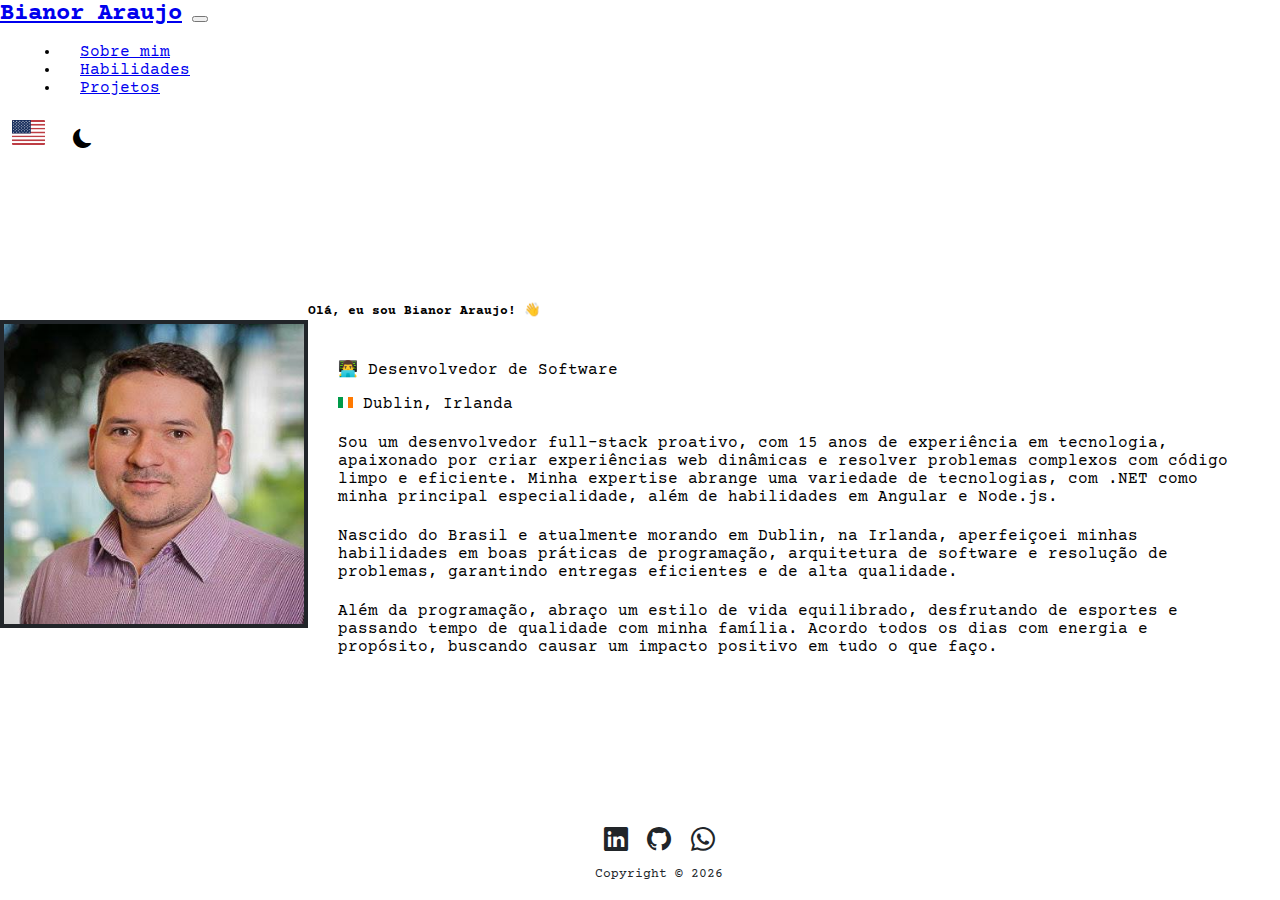
<file: pt/aboutme.html>
<!DOCTYPE html>
<html lang="en" data-bs-theme="">
    <head>
        <meta charset="UTF-8">
        <meta name="viewport" content="width=device-width, initial-scale=1.0">
        <link rel="icon" type="image/x-icon" href="../img/favicon.ico">
        <link rel="icon" href="https://bianoraraujo.com/img/favicon.png" sizes="32x32" />
        <link rel="icon" href="https://bianoraraujo.com/img/favicon.png" sizes="192x192" />
        <title>Sobre mim | Bianor Araujo</title>
        <meta name="description" content="Bianor Araujo - Engenheiro de software que cria aplicações e websites em .Net, C#, ASP.Net, Blazor, Typescript, Javascript, Node, Angular, React, Vuejs"/>
        <link rel="canonical" href="https://www.bianoraraujo.com/pt/aboutme">
        <meta property="og:locale" content="pt_BR">
        <meta property="og:type" content="website">
        <meta property="og:title" content="Sobre mim | Bianor Araujo">
        <meta property="og:description" content="Bianor Araujo - Engenheiro de software que cria aplicações e websites em .Net, C#, ASP.Net, Blazor, Typescript, Javascript, Node, Angular, React, Vuejs">
        <meta property="og:url" content="https://www.bianoraraujo.com/pt/aboutme">
        <meta property="og:site_name" content="www.bianoraraujo.com">

        <!-- Google tag (gtag.js) -->
        <script async src="https://www.googletagmanager.com/gtag/js?id=G-9DXRD0RWWV"></script>
        <script>
            window.dataLayer = window.dataLayer || [];
            function gtag(){dataLayer.push(arguments);}
            gtag('js', new Date());

            gtag('config', 'G-9DXRD0RWWV');
        </script>
        <!-- Google tag -->
        
        <link rel="preconnect" href="https://fonts.googleapis.com">
        <link rel="preconnect" href="https://fonts.gstatic.com" crossorigin>
        <link href="https://fonts.googleapis.com/css2?family=Courier+Prime&display=swap" rel="stylesheet">
        <link href="https://cdn.jsdelivr.net/npm/bootstrap-icons@1.11.2/font/bootstrap-icons.min.css" rel="stylesheet">
        <link href="https://cdn.jsdelivr.net/npm/bootstrap@5.3.2/dist/css/bootstrap.min.css" rel="stylesheet" integrity="sha384-T3c6CoIi6uLrA9TneNEoa7RxnatzjcDSCmG1MXxSR1GAsXEV/Dwwykc2MPK8M2HN" crossorigin="anonymous">
        <link href="../css/style.css" rel="stylesheet">
    </head>

    <body onload="load()">

        <header>
            <div class="nav-bar fixed-top">

                <nav class="navbar navbar-expand-lg">
                    <div class="container-fluid">
                        <a class="navbar-brand" href="index.html">Bianor Araujo</a>

                        <button class="navbar-toggler collapsed" type="button" data-bs-toggle="collapse" data-bs-target="#navbarNav" aria-controls="navbarNav" aria-expanded="false" aria-label="Toggle navigation">
                            <span class="navbar-toggler-icon"></span>
                        </button>

                        <div class="navbar-collapse collapse" id="navbarNav">
                            <ul class="navbar-nav me-auto mb-2 mb-lg-0">
                                <li class="nav-item">
                                    <a class="nav-link active" href="aboutme.html">Sobre mim</a>
                                </li>
                                <li class="nav-item">
                                    <a class="nav-link" href="skills.html">Habilidades</a>
                                </li>
                                <li class="nav-item">
                                    <a class="nav-link" href="projects.html">Projetos</a>
                                </li>
                            </ul>
                        
                            <button class="btnFlagChange d-flex" onclick="changeLanguage('en')">
                                <div id="selectedFlag" class="div-selectedFlag">
                                    <img src="../img/language/us.svg">
                                </div>
                            </button>

                            <button class="btnThemeMode d-flex" onclick="changeThemeMode()">
                                <i id="toogleMode" class="bi-moon-fill themeModeIcon"></i>
                            </button>
                        </div>
                    </div>
                </nav>
                
            </div>
        </header>
        
        <article class="article-aboutme">
            <div class="container text-center container-aboutme">
                <div class="card mb-3">
                    <div class="row g-0 row-aboutme">
                        <div class="col-md-4 col-img">
                            <img id="imgProfile" src="../img/profile1.jpeg" class="img-fluid rounded-circle img-profile">
                        </div>
                        <div class="col-md-8">
                            <div class="card-body">
                            <h5 class="card-title text-title fs-5">Olá, eu sou Bianor Araujo! &#x1F44B;</h5>
                            <p class="card-text text-aboutme">&#x1F468;&#x200D;&#x1F4BB; Desenvolvedor de Software</p>
                            <p class="card-text text-aboutme"><img class="flag-aboutme" src="../img/language/ie.svg">Dublin, Irlanda</p> 
                            <p class="card-text aboutme-content lh-lg fs-6">
                                Sou um desenvolvedor full-stack proativo, com 15 anos de experiência em tecnologia, apaixonado por criar 
                                experiências web dinâmicas e resolver problemas complexos com código limpo e eficiente. Minha expertise 
                                abrange uma variedade de tecnologias, com .NET como minha principal especialidade, além de habilidades 
                                em Angular e Node.js.</p>
                            <p class="card-text aboutme-content lh-lg fs-6">
                                Nascido do Brasil e atualmente morando em Dublin, na Irlanda, aperfeiçoei minhas habilidades em boas 
                                práticas de programação, arquitetura de software e resolução de problemas, garantindo entregas eficientes 
                                e de alta qualidade.</p>
                            <p class="card-text aboutme-content lh-lg fs-6">
                                Além da programação, abraço um estilo de vida equilibrado, desfrutando de esportes e passando tempo de 
                                qualidade com minha família. Acordo todos os dias com energia e propósito, buscando causar um impacto positivo 
                                em tudo o que faço.</p>
                            </div>
                        </div>
                    </div>
                </div>
            </div>
        </article>

        <footer class="container">
            <div class="img-container">
                <a href="https://www.linkedin.com/in/bianoraraujo/?locale=pt_BR" target="_blank" alt="LinkedIn">
                    <i class="bi bi-linkedin imgFooter"></i>
                </a>
                <a href="https://github.com/BianorAraujo" target="_blank" alt="Github">
                    <i class="bi bi-github imgFooter"></i>
                </a>
                <a href="https://wa.me/353873379498" target="_blank" alt="Whatsapp">
                    <i class="bi bi-whatsapp imgFooter"></i>
                </a>
            </div>
            <span id="current-year">Copyright © </span>
        </footer>

    </body>

    <script src="../scripts/site.js"></script>
    <script src="https://cdn.jsdelivr.net/npm/bootstrap@5.3.2/dist/js/bootstrap.bundle.min.js" integrity="sha384-C6RzsynM9kWDrMNeT87bh95OGNyZPhcTNXj1NW7RuBCsyN/o0jlpcV8Qyq46cDfL" crossorigin="anonymous"></script>

</html>
</file>
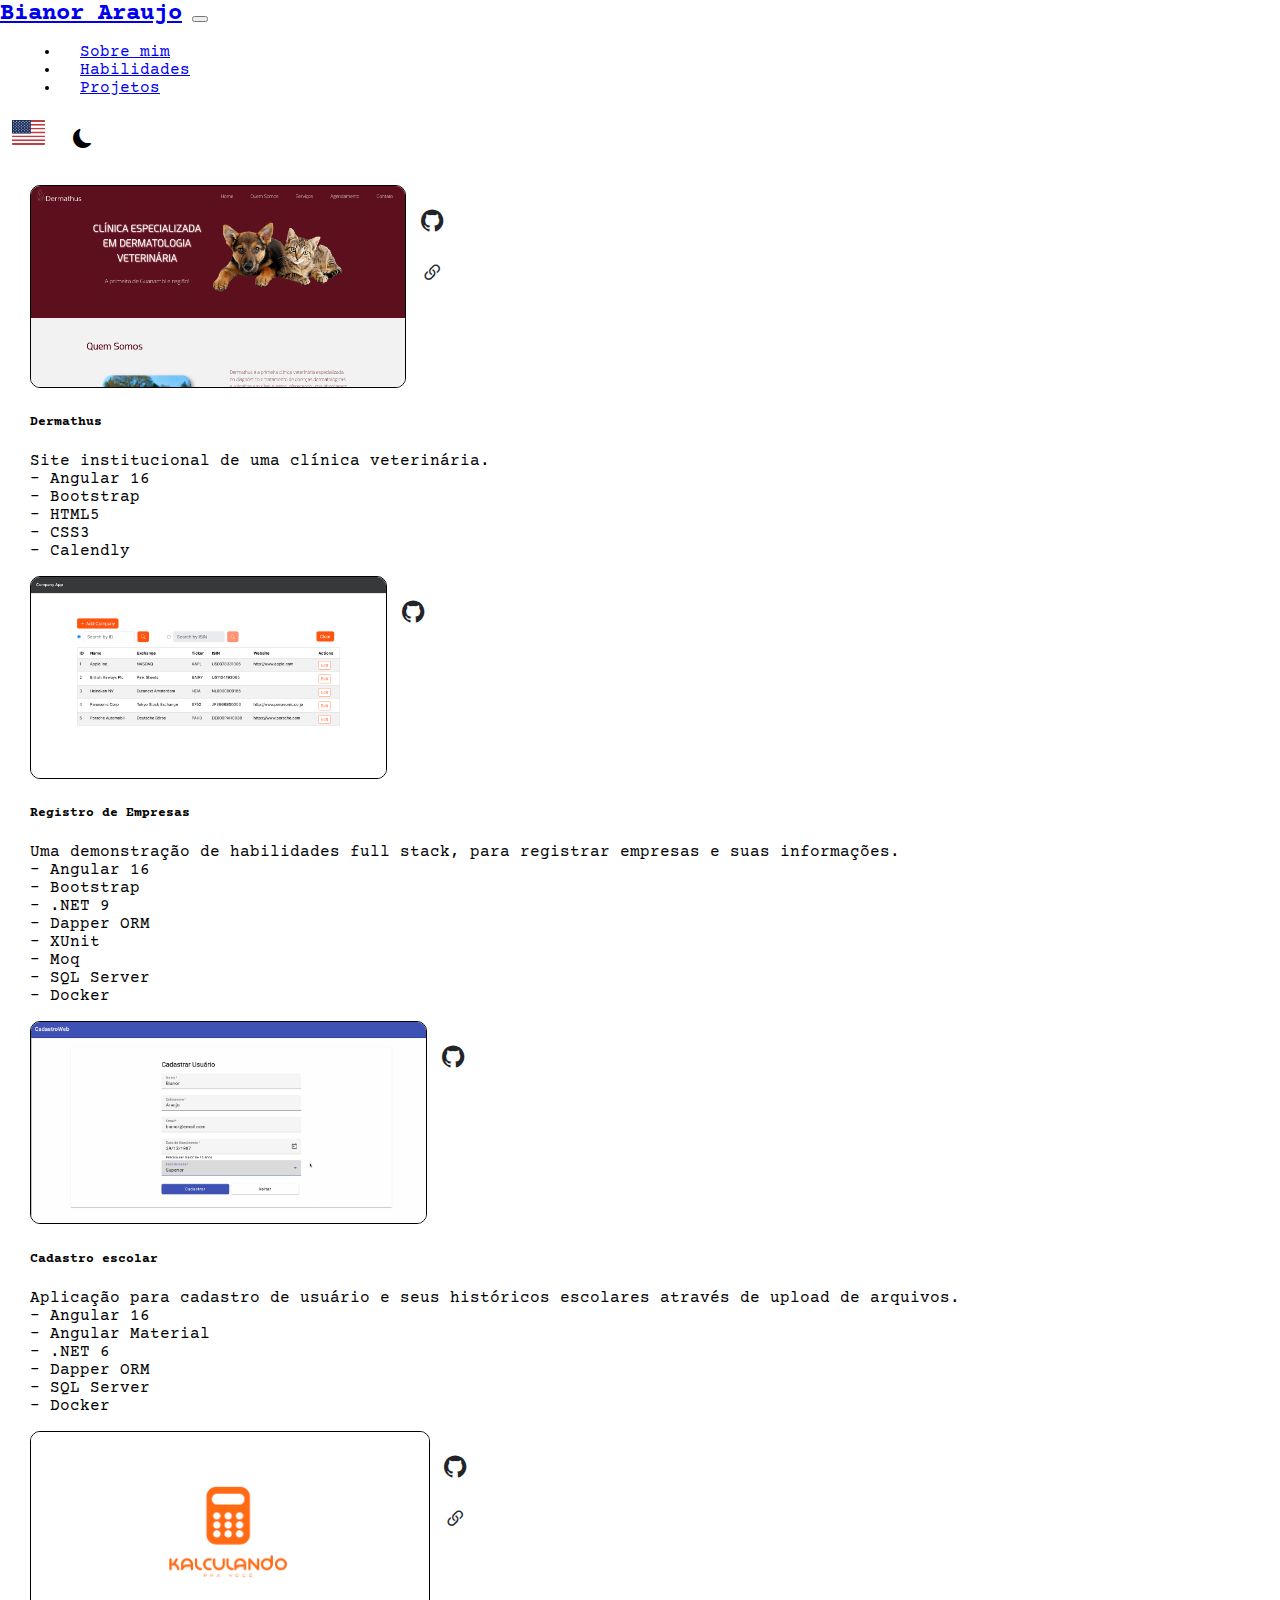
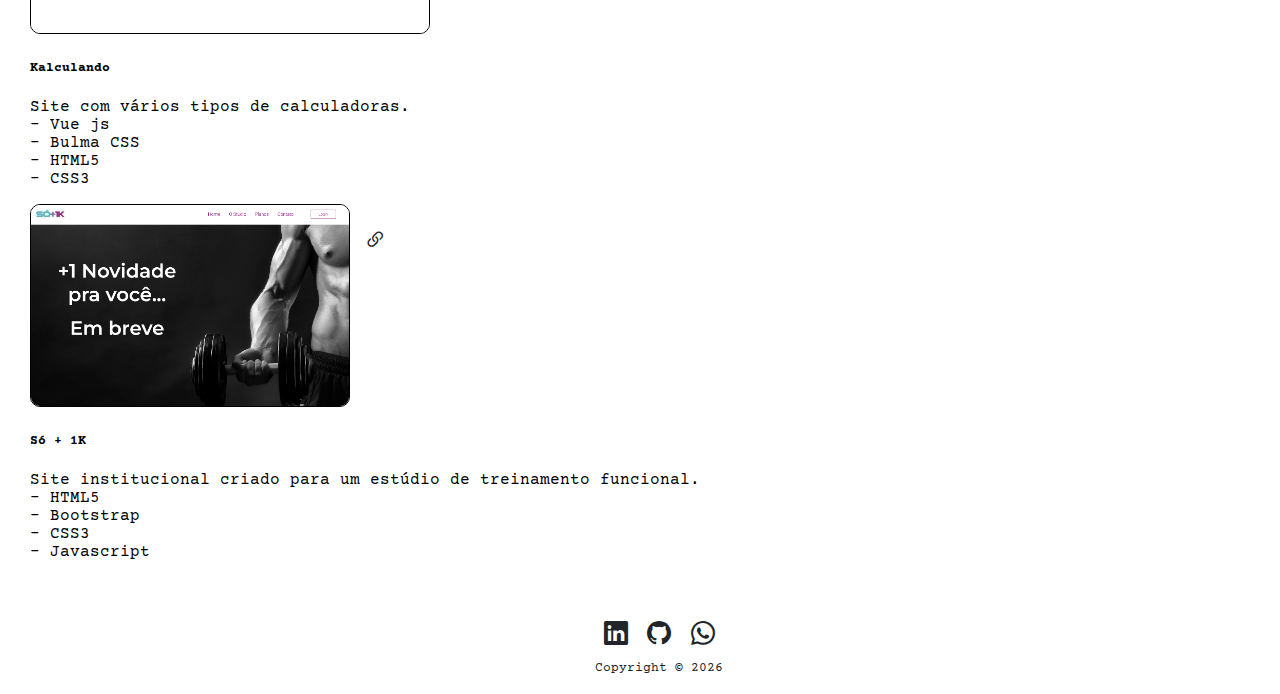
<file: pt/projects.html>
<!DOCTYPE html>
<html lang="en" data-bs-theme="">
    <head>
        <meta charset="UTF-8">
        <meta name="viewport" content="width=device-width, initial-scale=1.0">
        <link rel="icon" type="image/x-icon" href="../img/favicon.ico">
        <link rel="icon" href="https://bianoraraujo.com/img/favicon.png" sizes="32x32" />
        <link rel="icon" href="https://bianoraraujo.com/img/favicon.png" sizes="192x192" />
        <title>Projetos | Bianor Araujo</title>
        <meta name="description" content="Bianor Araujo - Engenheiro de software que cria aplicações e websites em .Net, C#, ASP.Net, Blazor, Typescript, Javascript, Node, Angular, React, Vuejs"/>
        <link rel="canonical" href="https://www.bianoraraujo.com/pt/projects">
        <meta property="og:locale" content="pt_BR">
        <meta property="og:type" content="website">
        <meta property="og:title" content="Projetos | Bianor Araujo">
        <meta property="og:description" content="Bianor Araujo - Engenheiro de software que cria aplicações e websites em .Net, C#, ASP.Net, Blazor, Typescript, Javascript, Node, Angular, React, Vuejs">
        <meta property="og:url" content="https://www.bianoraraujo.com/pt/projects">
        <meta property="og:site_name" content="www.bianoraraujo.com">

        <!-- Google tag (gtag.js) -->
        <script async src="https://www.googletagmanager.com/gtag/js?id=G-9DXRD0RWWV"></script>
        <script>
            window.dataLayer = window.dataLayer || [];
            function gtag(){dataLayer.push(arguments);}
            gtag('js', new Date());

            gtag('config', 'G-9DXRD0RWWV');
        </script>
        <!-- Google tag -->

        <link rel="preconnect" href="https://fonts.googleapis.com">
        <link rel="preconnect" href="https://fonts.gstatic.com" crossorigin>
        <link href="https://fonts.googleapis.com/css2?family=Courier+Prime&display=swap" rel="stylesheet">
        <link href="https://cdn.jsdelivr.net/npm/bootstrap-icons@1.11.2/font/bootstrap-icons.min.css" rel="stylesheet">
        <link href="https://cdn.jsdelivr.net/npm/bootstrap@5.3.2/dist/css/bootstrap.min.css" rel="stylesheet" integrity="sha384-T3c6CoIi6uLrA9TneNEoa7RxnatzjcDSCmG1MXxSR1GAsXEV/Dwwykc2MPK8M2HN" crossorigin="anonymous">
        <link href="../css/style.css" rel="stylesheet">
    </head>
    
    <body onload="load()">
    
      	<header>
			<div class="nav-bar fixed-top">
				
				<nav class="navbar navbar-expand-lg">
					<div class="container-fluid">
						<a class="navbar-brand" href="index.html">Bianor Araujo</a>

						<button class="navbar-toggler collapsed" type="button" data-bs-toggle="collapse" data-bs-target="#navbarNav" aria-controls="navbarNav" aria-expanded="false" aria-label="Toggle navigation">
							<span class="navbar-toggler-icon"></span>
						</button>

						<div class="navbar-collapse collapse" id="navbarNav">
							<ul class="navbar-nav me-auto mb-2 mb-lg-0">
								<li class="nav-item">
									<a class="nav-link" href="aboutme.html">Sobre mim</a>
								</li>
								<li class="nav-item">
									<a class="nav-link" href="skills.html">Habilidades</a>
								</li>
								<li class="nav-item">
									<a class="nav-link active" href="projects.html">Projetos</a>
								</li>
							</ul>
						
							<button class="btnFlagChange d-flex" onclick="changeLanguage('en')">
							<div id="selectedFlag" class="div-selectedFlag">
								<img src="../img/language/us.svg">
							</div>
							</button>

							<button class="btnThemeMode d-flex" onclick="changeThemeMode()">
								<i id="toogleMode" class="bi-moon-fill themeModeIcon"></i>
							</button>
						</div>
					</div>
				</nav>
				
			</div>
      	</header>
        
        <article>
            <div id="div-projects" class="container text-center">
                <div class="row row-cols-1 row-cols-md-3 g-4 row-project">
					<div class="col">
						<div class="card h-100">
							<div class="card-image">
                                <div>
                                    <img class="img-projects" src="../img/project/dermathus.png" class="card-img-top">
                                </div>
                                <div class="card-link">
                                    <a href="https://github.com/BianorAraujo/dermathus" title="Dermathus - GitHub" target="_blank">
                                        <div class="project-link"><i class="bi bi-github"></i></div>
                                    </a>
                                    <a href="https://www.dermathus.com.br" title="Dermathus - Website" target="_blank">
                                        <div class="project-link"><i class="bi bi-link-45deg"></i></div>
                                    </a>
                                </div>
                            </div>
							<div class="card-body">
								<h5 class="card-title">Dermathus</h5>
								<p class="card-text">
									Site institucional de uma clínica veterinária. <br>
									- Angular 16 <br>
									- Bootstrap <br>
									- HTML5 <br>
									- CSS3 <br>
									- Calendly <br>
								</p>
							</div>
						</div>
					</div>
					<div class="col">
						<div class="card h-100">
							<div class="card-image">
                                <div>
								    <img class="img-projects" src="../img/project/company-app.png" class="card-img-top">
                                </div>
                                <div class="card-link">
                                    <a href="https://github.com/BianorAraujo/company-api" title="CompanyApp - GitHub" target="_blank">
                                        <div class="project-link"><i class="bi bi-github"></i></div>
                                    </a>
                                </div>
							</div>
							<div class="card-body">
								<h5 class="card-title">Registro de Empresas</h5>
								<p class="card-text">
									Uma demonstração de habilidades full stack, para registrar empresas e suas informações. <br>
									- Angular 16 <br>
									- Bootstrap <br>
									- .NET 9 <br>
									- Dapper ORM <br>
                                    - XUnit <br>
                                    - Moq <br>
                                    - SQL Server <br>
									- Docker
								</p>
							</div>
						</div>
                    </div>
					<div class="col">
						<div class="card h-100">
							<div class="card-image">
                                <div>
								    <img class="img-projects" src="../img/project/cadastro.png" class="card-img-top">
                                </div>
                                <div class="card-link">
                                    <a href="https://github.com/BianorAraujo/academic-record" title="AcademicApp - GitHub" target="_blank">
                                        <div class="project-link"><i class="bi bi-github"></i></div>
                                    </a>
                                </div>
                            </div>
							<div class="card-body">
								<h5 class="card-title">Cadastro escolar</h5>
								<p class="card-text">
									Aplicação para cadastro de usuário e seus históricos escolares através de upload de arquivos. <br>
									- Angular 16 <br>
									- Angular Material <br>
									- .NET 6 <br>
									- Dapper ORM <br>
                                    - SQL Server <br>
									- Docker
								</p>
							</div>
						</div>
                    </div>
                    <div class="col">
						<div class="card h-100">
							<div class="card-image">
                                <div>
								    <img class="img-projects" src="../img/project/kalculando.png" class="card-img-top">
                                </div>
                                <div class="card-link">
                                    <a href="https://github.com/BianorAraujo/kalculando" title="Kalculando - GitHub" target="_blank">
                                        <div class="project-link"><i class="bi bi-github"></i></div>
                                    </a>
                                    <a href="https://www.kalculando.com.br" title="Kalculando - Website" target="_blank">
                                        <div class="project-link"><i class="bi bi-link-45deg"></i></div>
                                    </a>
                                </div>
                            </div>
							<div class="card-body">
								<h5 class="card-title">Kalculando</h5>
								<p class="card-text">
									Site com vários tipos de calculadoras. <br>
									- Vue js <br>
									- Bulma CSS <br>
									- HTML5 <br>
									- CSS3 <br>
								</p>
							</div>
						</div>
                    </div>
                    <div class="col">
						<div class="card h-100">
							<div class="card-image">
                                <div>
								    <img class="img-projects" src="../img/project/somaiumk.png" class="card-img-top">
                                </div>
                                <div class="card-link">
                                    <a href="https://somaisumk.vercel.app" title="Só + 1K - Website" target="_blank">
                                        <div class="project-link"><i class="bi bi-link-45deg"></i></div>
                                    </a>
                                </div>
                            </div>
							<div class="card-body">
								<h5 class="card-title">Só + 1K</h5>
								<p class="card-text">
									Site institucional criado para um estúdio de treinamento funcional. <br>
									- HTML5 <br>
									- Bootstrap <br>
									- CSS3 <br>
									- Javascript
								</p>
							</div>
						</div>
                    </div>  
                </div>
            </div>
        </article>

        <footer class="container">
			<div class="img-container">
				<a href="https://www.linkedin.com/in/bianoraraujo/?locale=pt_BR" target="_blank" alt="LinkedIn">
					<i class="bi bi-linkedin imgFooter"></i>
				</a>
				<a href="https://github.com/BianorAraujo" target="_blank" alt="Github">
					<i class="bi bi-github imgFooter"></i>
				</a>
				<a href="https://wa.me/353873379498" target="_blank" alt="Whatsapp">
					<i class="bi bi-whatsapp imgFooter"></i>
				</a>
			</div>
			<span id="current-year">Copyright © </span>
      </footer>

    </body>
    <script src="../scripts/site.js"></script>
    <script src="https://cdn.jsdelivr.net/npm/bootstrap@5.3.2/dist/js/bootstrap.bundle.min.js" integrity="sha384-C6RzsynM9kWDrMNeT87bh95OGNyZPhcTNXj1NW7RuBCsyN/o0jlpcV8Qyq46cDfL" crossorigin="anonymous"></script>
</html>
</file>
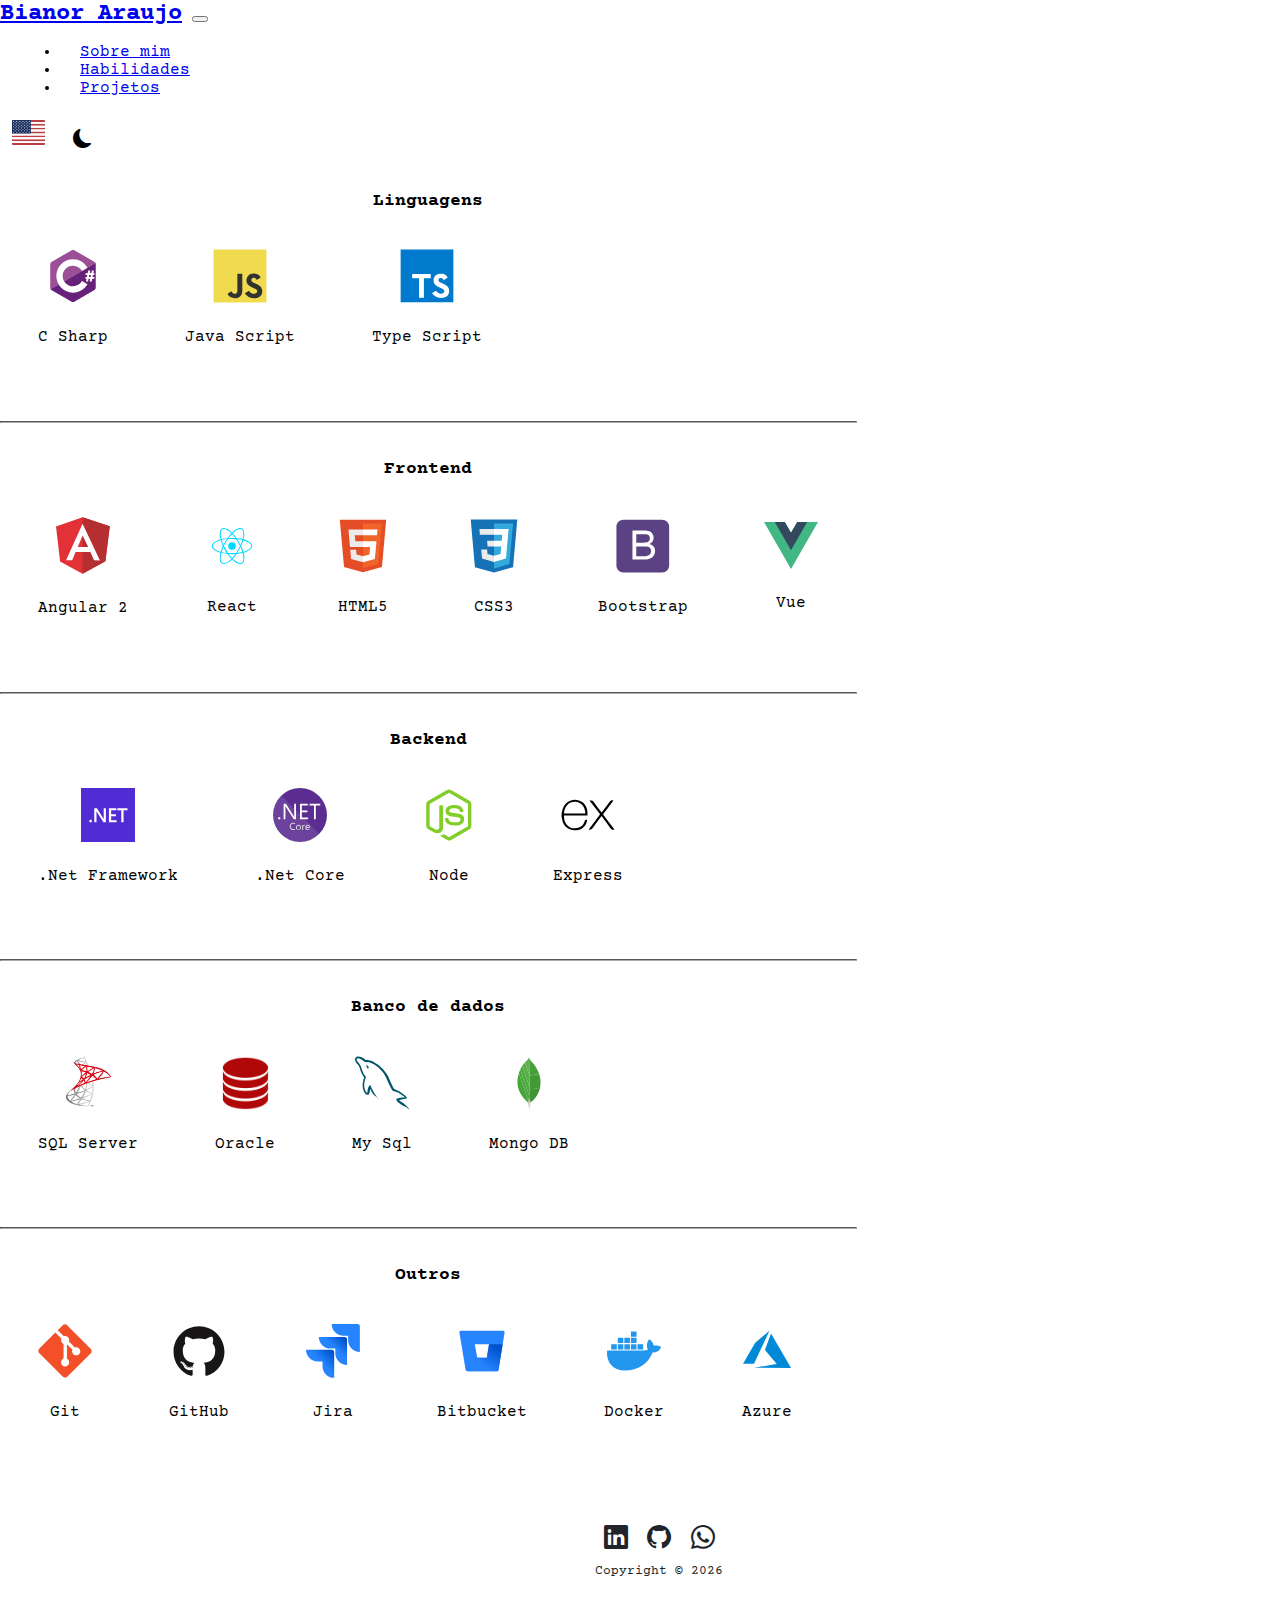
<file: pt/skills.html>
<!DOCTYPE html>
<html lang="en" data-bs-theme="">
    <head>
        <meta charset="UTF-8">
        <meta name="viewport" content="width=device-width, initial-scale=1.0">
        <link rel="icon" type="image/x-icon" href="../img/favicon.ico">
        <link rel="icon" href="https://bianoraraujo.com/img/favicon.png" sizes="32x32" />
        <link rel="icon" href="https://bianoraraujo.com/img/favicon.png" sizes="192x192" />
        <title>Habilidades | Bianor Araujo</title>
        <meta name="description" content="Bianor Araujo - Engenheiro de software que cria aplicações e websites em .Net, C#, ASP.Net, Blazor, Typescript, Javascript, Node, Angular, React, Vuejs"/>
        <link rel="canonical" href="https://www.bianoraraujo.com/pt/skills">
        <meta property="og:locale" content="pt_BR">
        <meta property="og:type" content="website">
        <meta property="og:title" content="Habilidade | Bianor Araujo">
        <meta property="og:description" content="Bianor Araujo - Engenheiro de software que cria aplicações e websites em .Net, C#, ASP.Net, Blazor, Typescript, Javascript, Node, Angular, React, Vuejs">
        <meta property="og:url" content="https://www.bianoraraujo.com/pt/skills">
        <meta property="og:site_name" content="www.bianoraraujo.com">

        <!-- Google tag (gtag.js) -->
        <script async src="https://www.googletagmanager.com/gtag/js?id=G-9DXRD0RWWV"></script>
        <script>
            window.dataLayer = window.dataLayer || [];
            function gtag(){dataLayer.push(arguments);}
            gtag('js', new Date());

            gtag('config', 'G-9DXRD0RWWV');
        </script>
        <!-- Google tag -->

        <link rel="preconnect" href="https://fonts.googleapis.com">
        <link rel="preconnect" href="https://fonts.gstatic.com" crossorigin>
        <link href="https://fonts.googleapis.com/css2?family=Courier+Prime&display=swap" rel="stylesheet">
        <link href="https://cdn.jsdelivr.net/npm/bootstrap-icons@1.11.2/font/bootstrap-icons.min.css" rel="stylesheet">
        <link href="https://cdn.jsdelivr.net/npm/bootstrap@5.3.2/dist/css/bootstrap.min.css" rel="stylesheet" integrity="sha384-T3c6CoIi6uLrA9TneNEoa7RxnatzjcDSCmG1MXxSR1GAsXEV/Dwwykc2MPK8M2HN" crossorigin="anonymous">
        <link href="../css/style.css" rel="stylesheet">
    </head>
    <body onload="load()">
    
        <header>
            <div class="nav-bar fixed-top">
                
                <nav class="navbar navbar-expand-lg">
                    <div class="container-fluid">
                        <a class="navbar-brand" href="index.html">Bianor Araujo</a>
    
                        <button class="navbar-toggler collapsed" type="button" data-bs-toggle="collapse" data-bs-target="#navbarNav" aria-controls="navbarNav" aria-expanded="false" aria-label="Toggle navigation">
                            <span class="navbar-toggler-icon"></span>
                        </button>
    
                        <div class="navbar-collapse collapse" id="navbarNav">
                            <ul class="navbar-nav me-auto mb-2 mb-lg-0">
                                <li class="nav-item">
                                    <a class="nav-link" href="aboutme.html">Sobre mim</a>
                                </li>
                                <li class="nav-item">
                                    <a class="nav-link active" href="skills.html">Habilidades</a>
                                </li>
                                <li class="nav-item">
                                    <a class="nav-link" href="projects.html">Projetos</a>
                                </li>
                            </ul>
                        
                            <button class="btnFlagChange d-flex" onclick="changeLanguage('en')">
                                <div id="selectedFlag" class="div-selectedFlag">
                                    <img src="../img/language/us.svg">
                                </div>
                            </button>
    
                            <button class="btnThemeMode d-flex" onclick="changeThemeMode()">
                                <i id="toogleMode" class="bi-moon-fill themeModeIcon"></i>
                            </button>
                        </div>
                    </div>
                </nav>
                
            </div>
        </header>
        
        <article>
            <div class="container container-skills">
                <div class="card">
                    <div class="row card-row-skills">
                        <div class="col-md-4 card-col-skills">
                            Linguagens
                        </div>
                        <div class="col-md-8">
                            <div class="col-skills-content">
                                <div class="skill-content">
                                    <div>
                                        <img class="img-skill" src="../img/skill/language/csharp.svg">
                                    </div>
                                    <div>
                                        C Sharp
                                    </div>
                                </div>
                                <div class="skill-content">
                                    <div>
                                        <img class="img-skill" src="../img/skill/language/javascript.svg">
                                    </div>
                                    <div>
                                        Java Script
                                    </div>
                                </div>
                                <div class="skill-content">
                                    <div>
                                        <img class="img-skill" src="../img/skill/language/typescript.svg">
                                    </div>
                                    <div>
                                        Type Script
                                    </div>
                                </div>
                            </div>
                        </div>
                    </div>
                    <hr />
                    <div class="row card-row-skills">
                        <div class="col-md-4 card-col-skills">
                            Frontend
                        </div>
                        <div class="col-md-8">
                            <div class="col-skills-content">
                                <div class="skill-content">
                                    <div>
                                        <img class="img-skill" src="../img/skill/frontend/angular2.svg">
                                    </div>
                                    <div>
                                        Angular 2
                                    </div>
                                </div>
                                <div class="skill-content">
                                    <div>
                                        <img class="img-skill" src="../img/skill/frontend/react.svg">
                                    </div>
                                    <div>
                                        React
                                    </div>
                                </div>
                                <div class="skill-content">
                                    <div>
                                        <img class="img-skill" src="../img/skill/frontend/html5.svg">
                                    </div>
                                    <div>
                                        HTML5
                                    </div>
                                </div>
                                <div class="skill-content">
                                    <div>
                                        <img class="img-skill" src="../img/skill/frontend/css3.svg">
                                    </div>
                                    <div>
                                        CSS3
                                    </div>
                                </div>
                                <div class="skill-content">
                                    <div>
                                        <img class="img-skill" src="../img/skill/frontend/bootstrap.svg">
                                    </div>
                                    <div>
                                        Bootstrap
                                    </div>
                                </div>
                                <div class="skill-content">
                                    <div>
                                        <img class="img-skill" src="../img/skill/frontend/vuejs.svg">
                                    </div>
                                    <div>
                                        Vue
                                    </div>
                                </div>
                            </div>
                        </div>
                    </div>
                    <hr />
                    <div class="row card-row-skills">
                        <div class="col-md-4 card-col-skills">
                            Backend
                        </div>
                        <div class="col-md-8">
                            <div class="col-skills-content">
                                <div class="skill-content">
                                    <div>
                                        <img class="img-skill" src="../img/skill/backend/net-framework.svg">
                                    </div>
                                    <div>
                                        .Net Framework
                                    </div>
                                </div>
                                <div class="skill-content">
                                    <div>
                                        <img class="img-skill" src="../img/skill/backend/netcore.svg">
                                    </div>
                                    <div>
                                        .Net Core
                                    </div>
                                </div>
                                <div class="skill-content">
                                    <div>
                                        <img class="img-skill" src="../img/skill/backend/node.svg">
                                    </div>
                                    <div>
                                        Node
                                    </div>
                                </div>
                                <div class="skill-content">
                                    <div>
                                        <img id="express" class="img-skill" src="../img/skill/backend/express.svg">
                                    </div>
                                    <div>
                                        Express
                                    </div>
                                </div>
                            </div>
                        </div>
                    </div>
                    <hr />
                    <div class="row card-row-skills">
                        <div class="col-md-4 card-col-skills">
                            Banco de dados
                        </div>
                        <div class="col-md-8">
                            <div class="col-skills-content">
                                <div class="skill-content">
                                    <div>
                                        <img class="img-skill" src="../img/skill/database/sql-server.png">
                                    </div>
                                    <div>
                                        SQL Server
                                    </div>
                                </div>
                                <div class="skill-content">
                                    <div>
                                        <img class="img-skill" src="../img/skill/database/oracle.png">
                                    </div>
                                    <div>
                                        Oracle
                                    </div>
                                </div>
                                <div class="skill-content">
                                    <div>
                                        <img class="img-skill" src="../img/skill/database/mysql.svg">
                                    </div>
                                    <div>
                                        My Sql
                                    </div>
                                </div>
                                <div class="skill-content">
                                    <div>
                                        <img class="img-skill" src="../img/skill/database/mongodb.svg">
                                    </div>
                                    <div>
                                        Mongo DB
                                    </div>
                                </div>
                            </div>
                        </div>
                    </div>
                    <hr />
                    <div class="row card-row-skills">
                        <div class="col-md-4 card-col-skills">
                            Outros
                        </div>
                        <div class="col-md-8">
                            <div class="col-skills-content">
                                <div class="skill-content">
                                    <div>
                                        <img class="img-skill" src="../img/skill/git.svg">
                                    </div>
                                    <div>
                                        Git
                                    </div>
                                </div>
                                <div class="skill-content">
                                    <div>
                                        <img class="img-skill" src="../img/skill/github.svg">
                                    </div>
                                    <div>
                                        GitHub
                                    </div>
                                </div>
                                <div class="skill-content">
                                    <div>
                                        <img class="img-skill" src="../img/skill/jira.svg">
                                    </div>
                                    <div>
                                        Jira
                                    </div>
                                </div>
                                <div class="skill-content">
                                    <div>
                                        <img class="img-skill" src="../img/skill/bitbucket.svg">
                                    </div>
                                    <div>
                                        Bitbucket
                                    </div>
                                </div>
                                <div class="skill-content">
                                    <div>
                                        <img class="img-skill" src="../img/skill/docker.svg">
                                    </div>
                                    <div>
                                        Docker
                                    </div>
                                </div>
                                <div class="skill-content">
                                    <div>
                                        <img class="img-skill" src="../img/skill/azure.svg">
                                    </div>
                                    <div>
                                        Azure
                                    </div>
                                </div>
                            </div>
                        </div>
                    </div>

                </div>
            </div>
        </article>
        
        <footer class="container">
            <div class="img-container">
                <a href="https://www.linkedin.com/in/bianoraraujo/?locale=pt_BR" target="_blank" alt="LinkedIn">
                    <i class="bi bi-linkedin imgFooter"></i>
                </a>
                <a href="https://github.com/BianorAraujo" target="_blank" alt="Github">
                    <i class="bi bi-github imgFooter"></i>
                </a>
                <a href="https://wa.me/353873379498" target="_blank" alt="Whatsapp">
                    <i class="bi bi-whatsapp imgFooter"></i>
                </a>
            </div>
            <span id="current-year">Copyright © </span>
        </footer>

    </body>
    <script src="../scripts/site.js"></script>
    <script src="https://cdn.jsdelivr.net/npm/bootstrap@5.3.2/dist/js/bootstrap.bundle.min.js" integrity="sha384-C6RzsynM9kWDrMNeT87bh95OGNyZPhcTNXj1NW7RuBCsyN/o0jlpcV8Qyq46cDfL" crossorigin="anonymous"></script>
</html>
</file>
<file: css/style.css>
/* page */
body{ 
    min-height: 100vh; 
    margin:0;
    font-family: 'Courier Prime', monospace;
    display:flex; 
    flex-direction:column;
}

.card-body a{
    text-decoration: none;
}

/* header, navbar */
header{ 
    min-height:80px;
}

.navbar { 
    width: 99%;
    background: white;
}

.nav-bar {
    display: flex;
}

.nav-link.active {
    text-decoration: underline;
}

.navbar-brand {
    font-weight: bold;
    font-size: x-large;
}

.navbar-darkmode {
    background-color: rgb(33, 37, 41);
}

.btnThemeMode{
    background: transparent;
    border: none;
    cursor:pointer;
    margin-top: 5px;
}

.btnFlagChange{
    background: transparent;
    border: none;
    cursor: pointer;
}

.themeModeIcon{
    font-size: 1.2rem;
    color: black;
}

.themeModeIconDark{
    color: white;
}

.navbar-nav {
    margin-left: 20px;
}

.nav-link {
    padding-left: 20px !important;
}

.div-selectedFlag{
    position: relative;
    width: 35px;
    margin: 0 auto;
    padding: 5px 5px;
}

.div-selectedFlag img {
    border: 1.5px solid white;
    border-radius: 2px;
}

.div-optionsFlag{
    display: flex;
    justify-content: flex-start;
    flex-direction: column;
    padding-inline-start: 0px;
    display: none;
}

.div-optionsFlag:after {
    content: "";
    width: 0;
    height: 0;
    position: absolute;
    right: 30px;
    top: 50%;
    margin-top: -3px;
}

.div-optionsFlag a {
    width: 29px;
    display: block;
    text-decoration: none;
    padding: 2px;
    transition: all 0.3s ease-out;
}

.div-flag{
    display: flex;
    margin: 0px 10px;
}

.show-options{
    display: block;
}

.nav-menu{
    display: flex;
    flex-direction: row;
    margin: 0px 10px;
}

/* content */
article{ 
    flex:1;
    display: flex;
}

.card {
    border: none;
}

/* content - home */
.container-home{
    display: flex;
    justify-content: center;
    align-items: center;
}

.home-div{
    display: flex;
    justify-content: center;
    align-items: center;
    flex-direction: column;
}

.home-div-text{
    height: 150px;
}

.home-qrcode{
    height: 250px;
    display: flex;
    align-items: center;
    flex-direction: column;
}

.home-link{
    text-decoration: none;
    font-weight: bold;
    color: rgb(33, 37, 41);
}

.home-link-dark{
    text-decoration: none;
    font-weight: bold;
    color: white;
}

.home-qrcode img{
    width: 160px;
}

/* content - aboutme */
.article-aboutme {
    align-items: center; 
    align-content: center;
}

.aboutme-content {
    padding: 5px 30px 0px 30px;
}

.text-aboutme {
    padding: 0px 30px;
}

.flag-aboutme {
    width: 15px;
    margin-right: 10px;
}

.text-title {
    margin-bottom: 40px;
}

.container-aboutme{
    display: flex;
    align-content: center;
}

.row-aboutme{
    display: flex;
    align-items: center;
}

.img-profile{
    max-height: 300px;
    width: 300px;
    border: 4px solid rgb(33, 37, 41);
}

.img-profile-dark{
    border: 4px solid white;   
}

#imgProfile {
    opacity: 1;
    transition: opacity 1s ease-in-out;
}

#imgProfile.hidden {
    opacity: 0;
}

/* content - projects */
.row-project{
    margin: 30px;
}

.img-projects{
    height: 201px;
    width: 100%;
    border: 1px solid black;
    border-radius: 10px;
}

.img-projects-dark{
    border: 1px solid white;
}

.card-text{
    text-align: left;
}

.card-image {
    display: flex;
    width: 100%
}

.card-link {
    display: flex;
    flex-direction: column;
}

.card-link a {
    margin-top: 25px;
}

.project-link {
    display: flex;
    justify-content: center;
    width: 100%;
    margin-left: 6px;
    margin-right: 15px;
    font-size: 1.4rem;
    border-radius: 50%;
    text-decoration: none;
    color: rgb(33, 37, 41);
}

.project-link-dark{
    color: white;
}

/* content - skills */
.container-skills {
    display:flex;
    flex-direction: column;
    border: none;
}

.card-row-skills {
    margin-top: 4vh;
    margin-bottom: 4vh;
}

.card-col-skills {
    font-size: 18px;
    font-weight: bold;
    display: flex;
    justify-content: center;
}

.col-skills-content {
    display: flex;
    flex-direction: row;
    flex-wrap: wrap;
}

.skill-content {
    padding: 3vw;
    display: flex;
    flex-direction: column;
    justify-content: center;
    align-items: center;
}

.img-skill {
    width: 6vh;
    margin-bottom: 20px;
}

.img-skill:hover {
    transform: scale(1.2);
    opacity: .6;
}

hr {
    border-color: #aaa;
    box-sizing: border-box;
    width: 100%;
}

/* footer */  
footer{ 
    padding: 1.2rem;
    font-size: small;
    color: rgb(33, 37, 41); 
    background-color: white;
    min-width: 100%;
    display: grid; 
    place-items: center;
}

.imgFooter {
    font-size: 1.5rem;
    color: rgb(33, 37, 41); 
}

.img-container {
    display: flex;
    justify-content: space-around;
    align-items: center;
    width: 130px;
    height: 50px;
}

.footer-darkmode {
    color: white;
    background-color: rgb(33, 37, 41);
}

.imgFooter-darkmode {
    color: white !important;
}

/* Mobile */
@media (max-width:768px)
{
    .img-projects{
        width: 100%;
        height: 100%;
    }
    /* content - skills */
    .col-skills-content {
        justify-content: center;
    }

    .navbar-nav {
        margin-left: 0px;
    }

    .nav-link {
        padding-left: 0px !important;
    }

    .btnThemeMode {
        margin-left: 8px;
    }

    .text-title {
        padding-top: 40px;
    }

    .project-link {
        
        margin-left: 15px;
        margin-right: 0px;
        
    }
}

@media (max-width:1000px) and (min-width:768px)
{
    .img-projects{
        width: 100%;
        height: 100%;
    }

    .row-cols-md-3>* {
        width: 50%;
    }

    .navbar-nav {
        margin-left: 0px;
    }

    .nav-link {
        padding-left: 0px !important;
    }

    .btnThemeMode {
        margin-left: 8px;
    }
}
</file>
